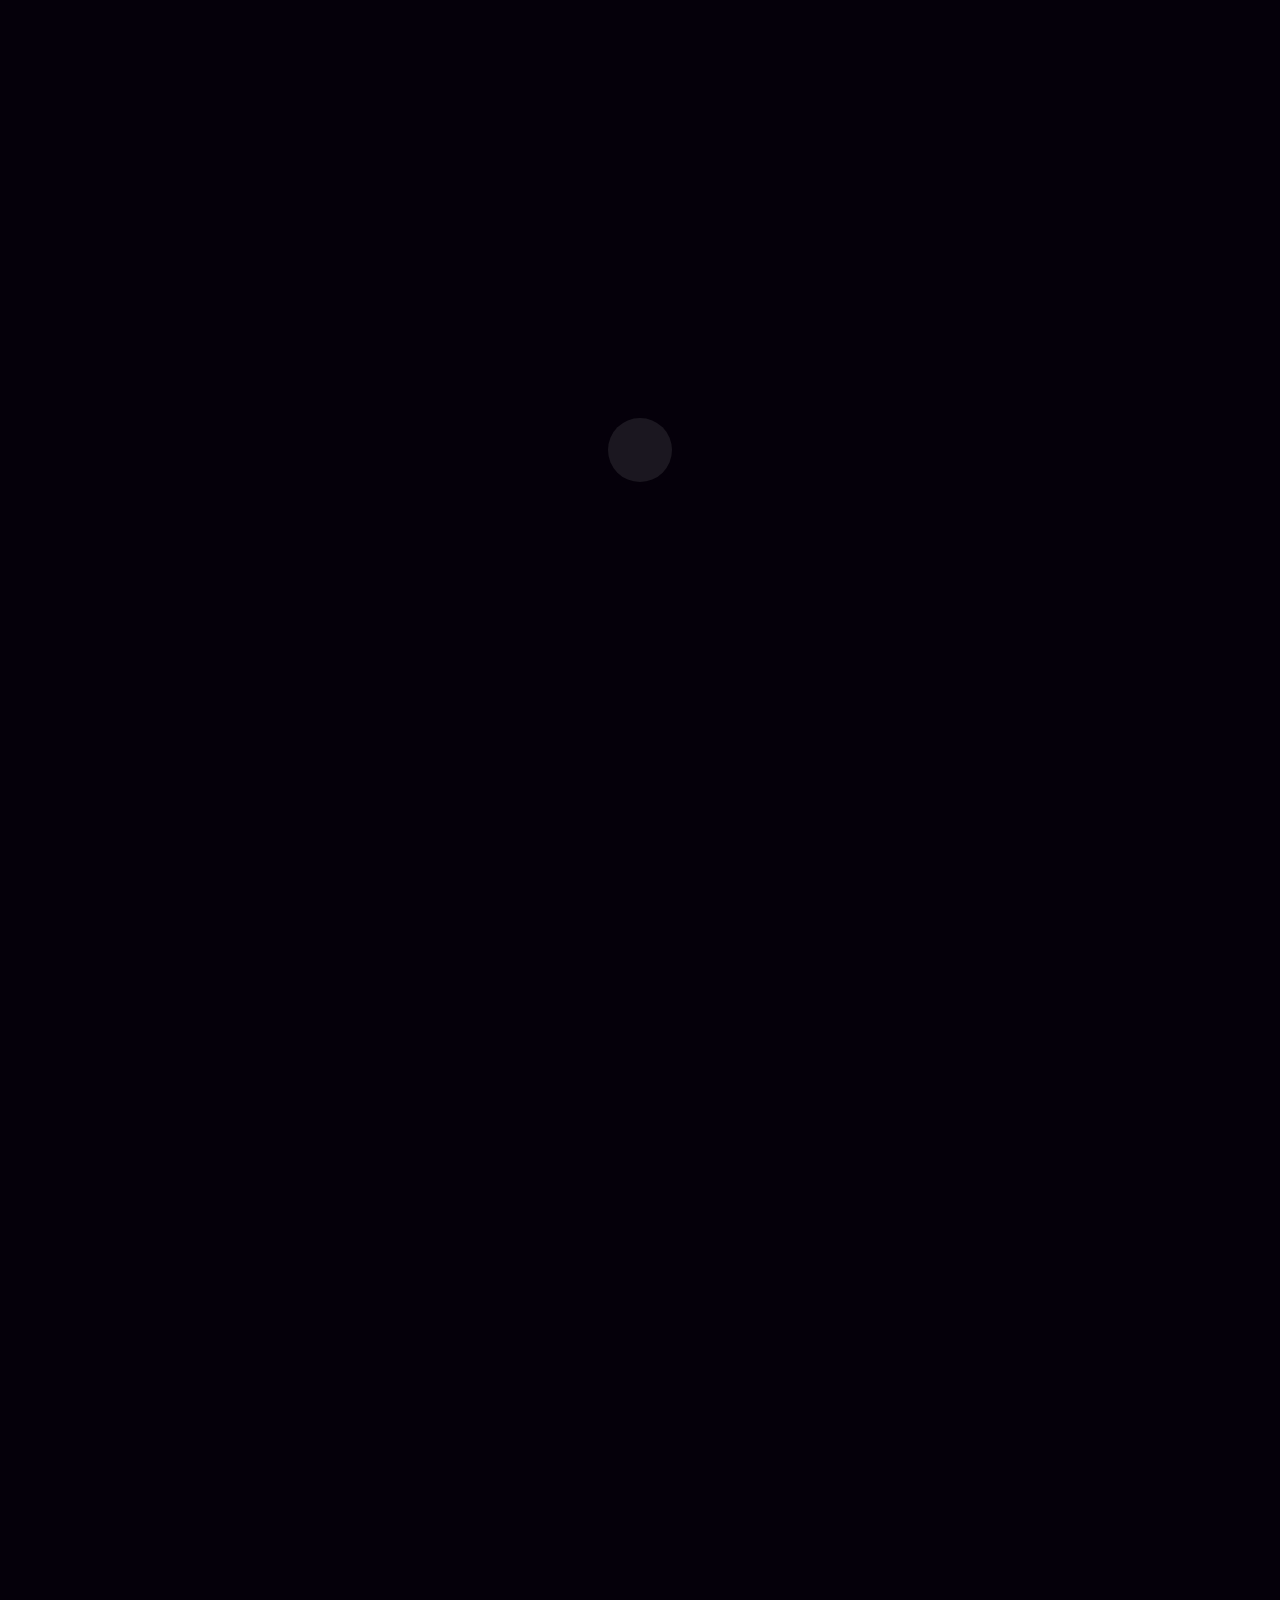
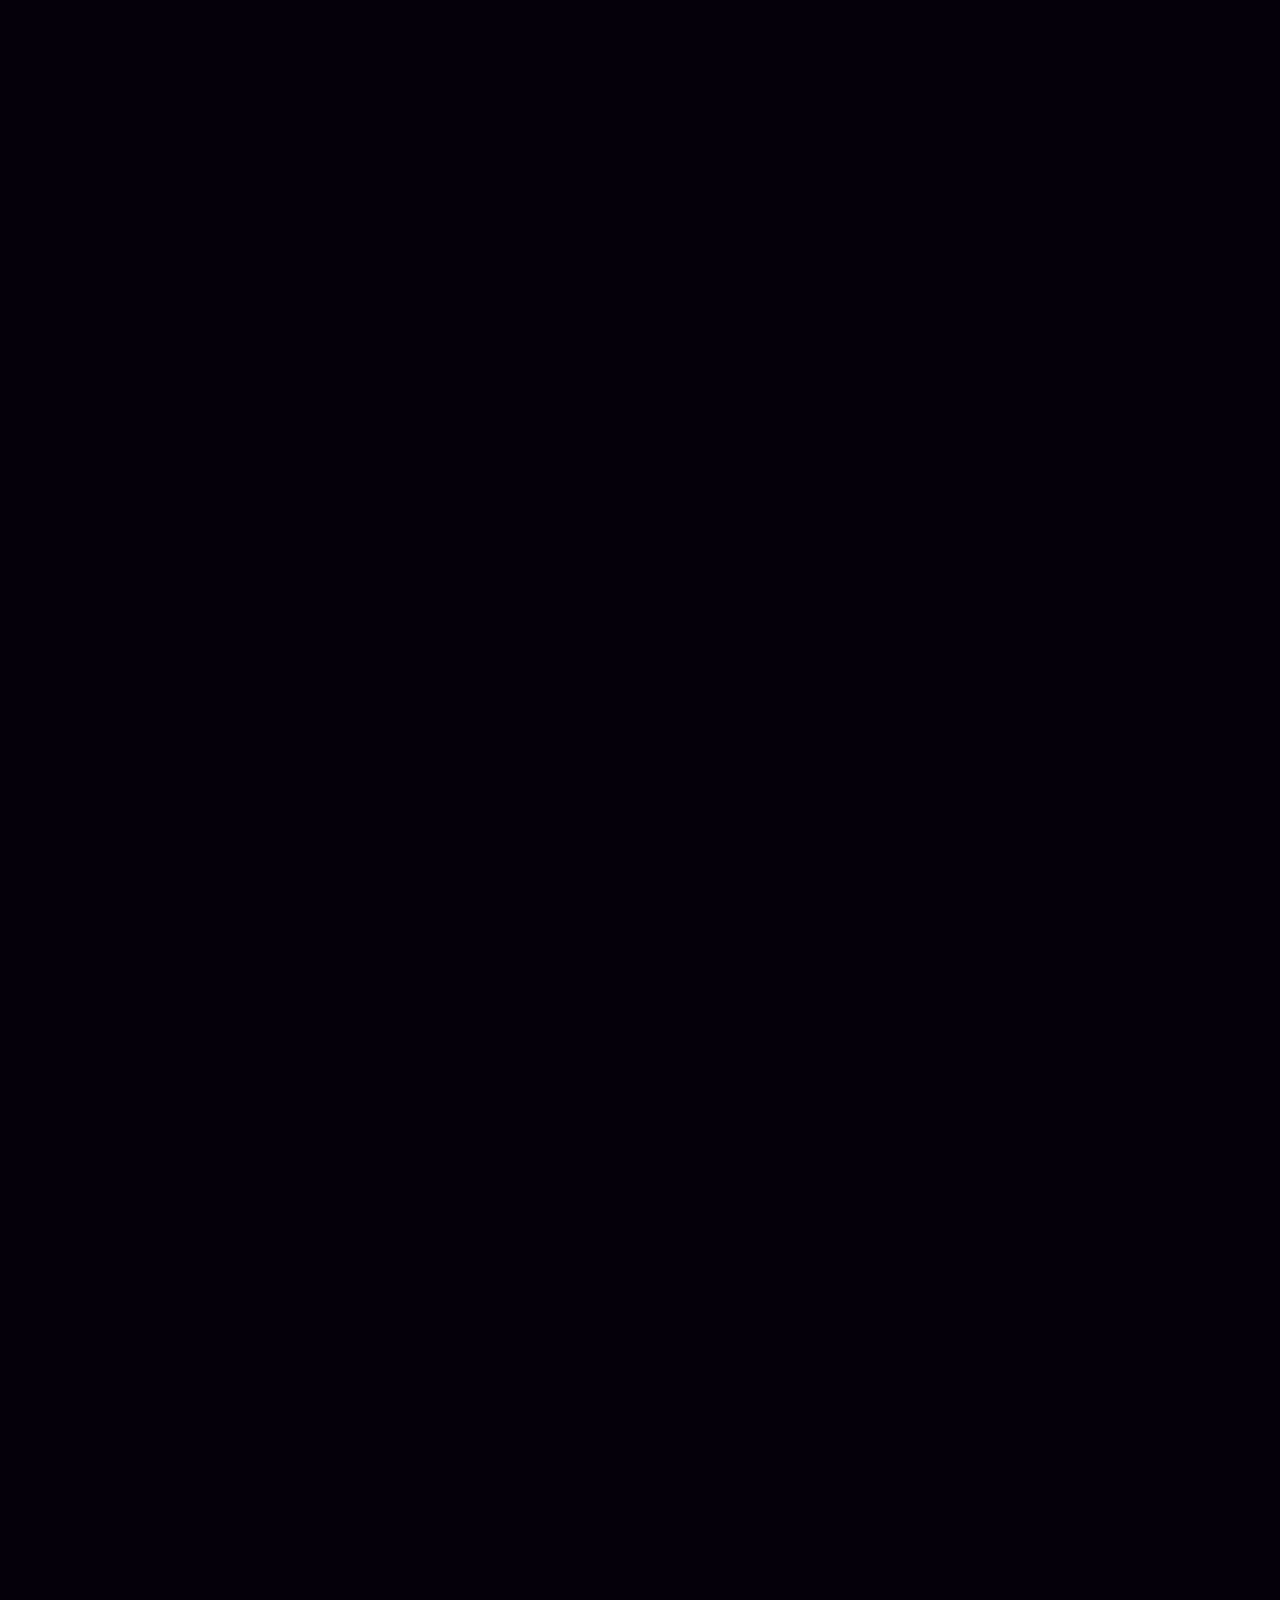
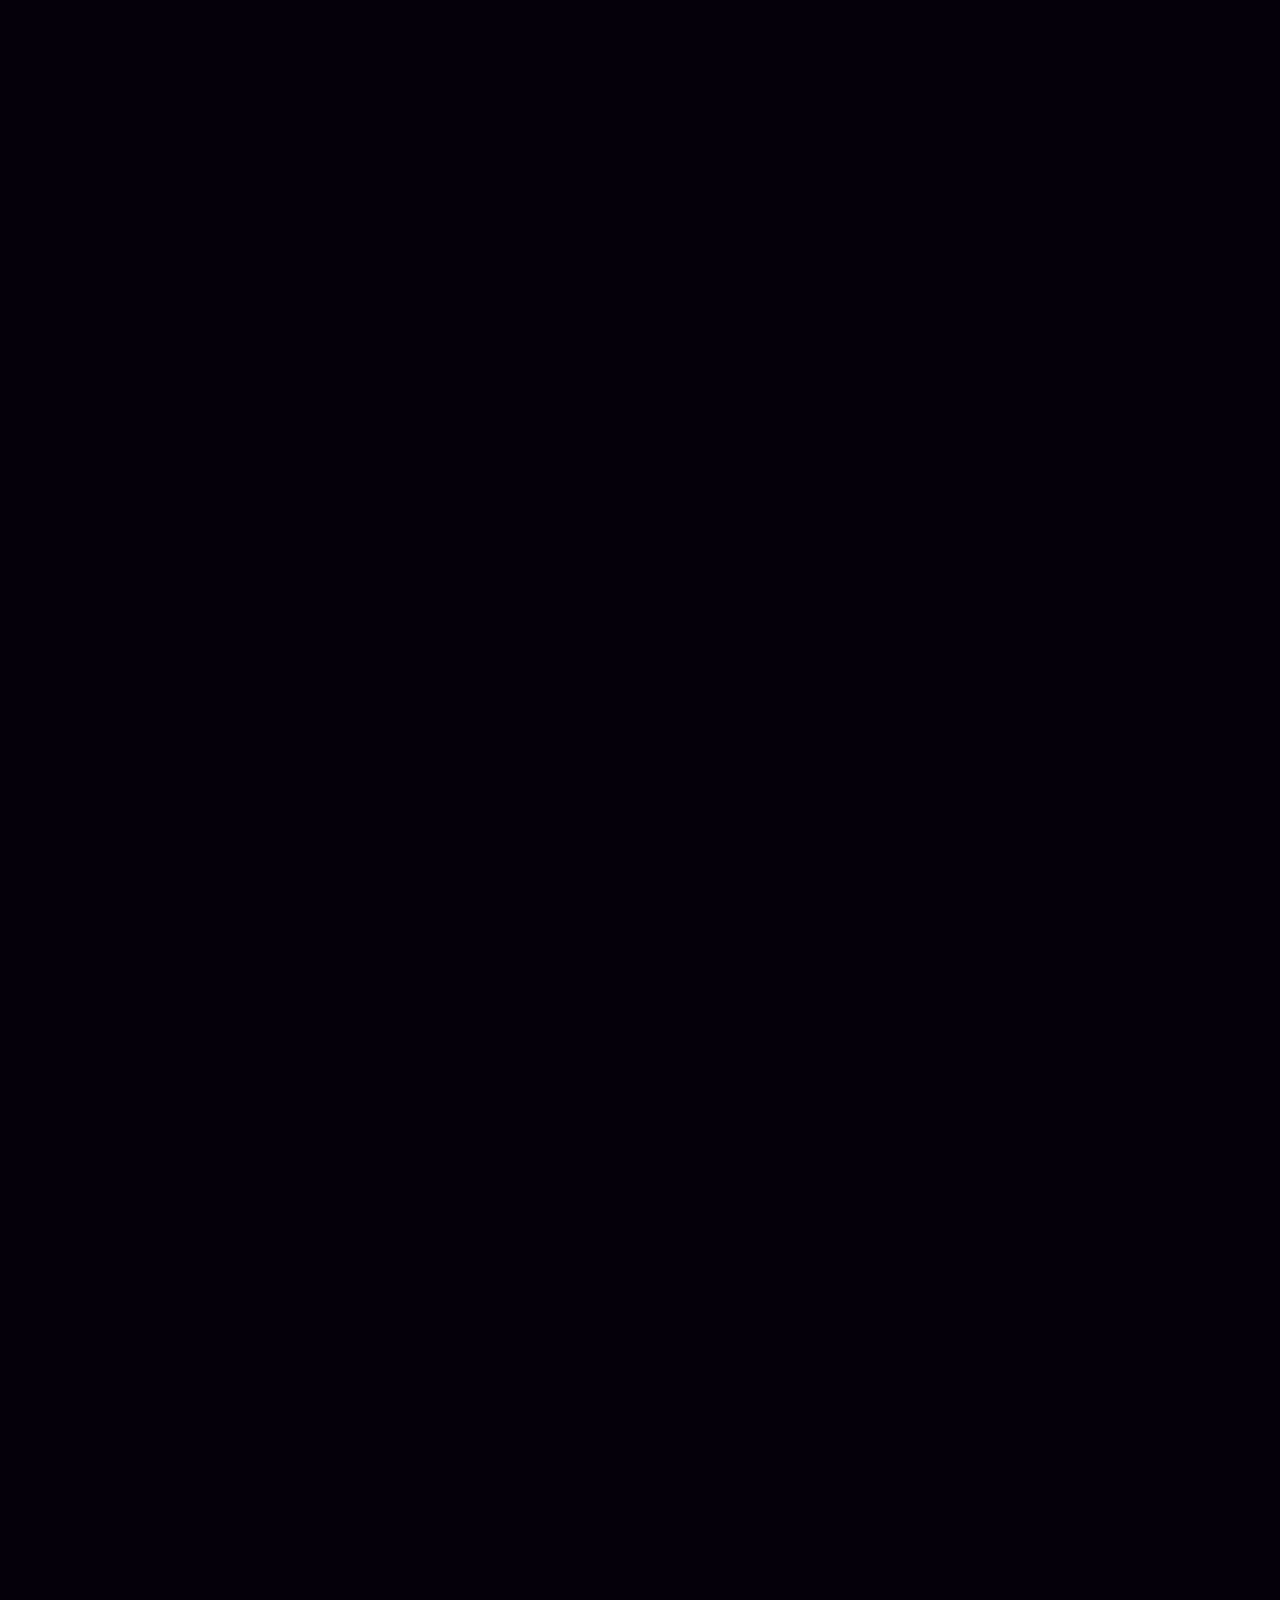
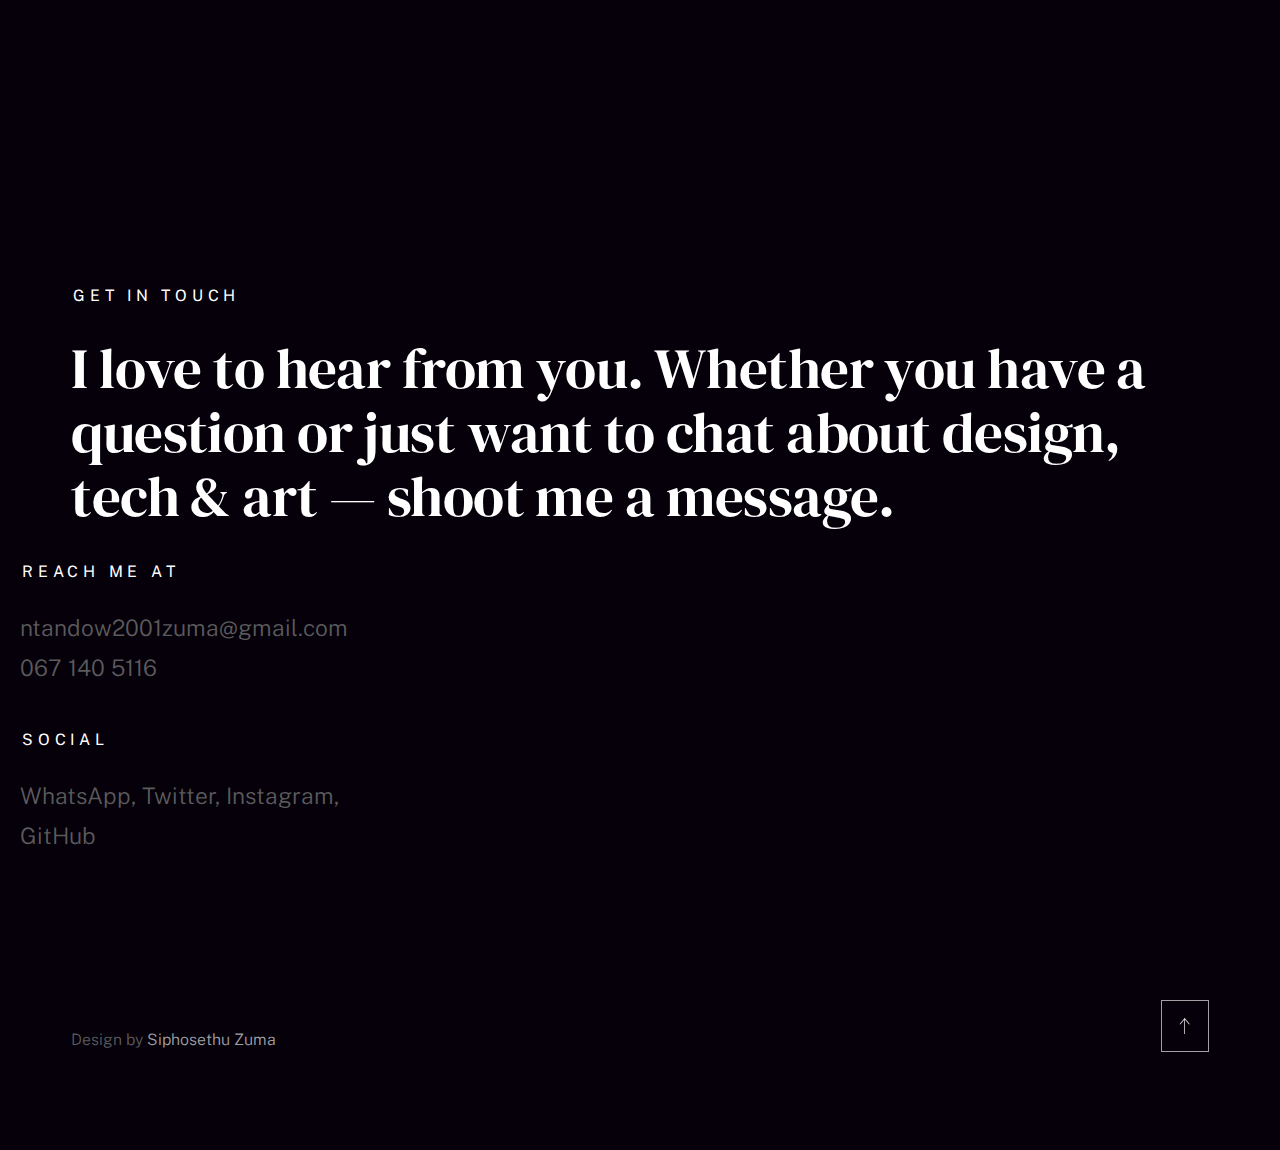
<file: index.html>
<!DOCTYPE html>
<html class="no-js ss-preload" lang="en">
<head>

    <!--- basic page needs
    ================================================== -->
    <meta charset="utf-8">
    <title>Siphosethu Zuma</title>
    <meta name="description" content="">
    <meta name="author" content="">

    <!-- mobile specific metas
    ================================================== -->
    <meta name="viewport" content="width=device-width, initial-scale=1">

    <!-- CSS
    ================================================== -->
    <link rel="stylesheet" href="css/vendor.css">
    <link rel="stylesheet" href="css/styles.css">

    <!-- favicons
    ================================================== -->
 <!-- favicons
    ================================================== -->
    <link rel="apple-touch-icon" sizes="180x180" href="apple-touch-icon.png">
    <link rel="icon" type="image/png" sizes="32x32" href="favicon-32x32.png">
    <link rel="icon" type="image/png" sizes="16x16" href="favicon-16x16.png">
    <link rel="manifest" href="site.webmanifest">

</head>

<body id="top">


    <!-- # preloader
    ================================================== -->
    <div id="preloader">
        <div id="loader">
        </div>
    </div>


    <!-- # page wrap
    ================================================== -->
    <div class="s-pagewrap">

       

        <!-- ## site header 
        ================================================== -->
        <header class="s-header">

            <div class="header-mobile">
                <span class="mobile-home-link"><a href="index.html">Siphosethu.</a></span>
                <a class="mobile-menu-toggle" href="#0"><span>Menu</span></a>
            </div>

            <div class="row wide main-nav-wrap">
                <nav class="column lg-12 main-nav">
                    <ul>
                        <li><a href="index.html" class="home-link">Siphosethu.</a></li>
                        <li class="current"><a href="#intro" class="smoothscroll">Intro</a></li>
                        <li><a href="#about" class="smoothscroll">About</a></li>
                        <li><a href="#works" class="smoothscroll">Works</a></li>
                        <li><a href="#contact" class="smoothscroll">Say Hello</a></li>
                    </ul>
                </nav>
            </div>

        </header> <!-- end s-header -->


        <!-- ## main content
        ==================================================- -->
        <main class="s-content">


            <!-- ### intro
            ================================================== -->
            <section id="intro" class="s-intro target-section">

                <div class="row intro-content wide">

                    <div class="column">
                        <div class="text-pretitle with-line">
                            Hello World
                        </div>

                        <h1 class="text-huge-title">
                            I am Siphosethu Zuma, <br>
                            a Software Developer <br>
                            based <br>
                            in Durban.
                        </h1>
                    </div>

                

                </div> <!-- end intro content -->

                <a href="#about" class="intro-scrolldown smoothscroll">
                    <svg width="24" height="24" viewBox="0 0 24 24" xmlns="http://www.w3.org/2000/svg" fill-rule="evenodd" clip-rule="evenodd"><path d="M11 21.883l-6.235-7.527-.765.644 7.521 9 7.479-9-.764-.645-6.236 7.529v-21.884h-1v21.883z"/></svg>
                </a>

            </section> <!-- end s-intro -->


            <!-- ### about
            ================================================== -->
            <section id="about" class="s-about target-section">


                <div class="row about-info wide" data-animate-block>

                    <div class="column lg-6 md-12 about-info__pic-block">
                        <img src="images/pic.jpg" 
                             srcset="images/pic.jpg 1x, images/pic@2x.jpg 2x" alt="" class="about-info__pic" data-animate-el>
                    </div>

                    <div class="column lg-6 md-12">
                        <div class="about-info__text" >

                            <h2 class="text-pretitle with-line" data-animate-el>
                                About
                            </h2>
                            <p class="attention-getter" data-animate-el>
                                Hi, I'm Siphosethu Zuma, a passionate Software Developer based in Durban with a completed Diploma in Information Technology, specializing in Software Development.

                                I thrive on building innovative solutions, from interactive websites to online systems, using languages like Java, C#, and Python. With experience in frameworks like ASP.NET Core and Angular, I’m skilled in creating efficient, user-focused applications.
                                
                                Driven by curiosity and adaptability, I’m always ready to tackle challenges and learn new technologies. Let’s connect and bring great ideas to life! 
                            </p>
                            <a href="Siphosethu Zuma CV.pdf" class="btn btn--medium u-fullwidth" data-animate-el download>Download CV</a>


                        </div>
                    </div>
                </div> <!-- about-info -->


                <div class="row about-expertise" data-animate-block>
                    <div class="column lg-12">

                        <h2 class="text-pretitle" data-animate-el>Expertise</h2>

                        <ul class="skills-list h1" data-animate-el>
                            <li>Web Development</li>
                            <li>Database Management</li>
                            <li>App Development</li>
                            <li>System Software</li>
                        </ul>

                    </div>
                </div> <!-- end about-expertise -->


                <div class="row about-timelines" data-animate-block>

                    <div class="column lg-6 tab-12">

                        <h2 class="text-pretitle" data-animate-el>
                            Experience
                        </h2>

                        <div class="timeline" data-animate-el>

                            <div class="timeline__block">
                                <div class="timeline__bullet"></div>
                                <div class="timeline__header">
                                    <h4 class="timeline__title">Msunduzi Municipality</h3>
                                    <h5 class="timeline__meta">Information Technology Intern</h5>
                                    <p class="timeline__timeframe">August 2024 - Present</p>
                                </div>
                                <div class="timeline__desc">
                                    <p>At Msunduzi Municipality, where I am currently an IT Intern (September 2024 - August 2025), I have gained valuable exposure to various IT sectors, including deployment, help desk support, web development, and project management. My responsibilities have included tasks such as intranet modernization, revamping the municipal website, and developing surveys for internal projects. Additionally, I have participated in database audits, ensuring system compliance with organizational standards and contributing to the optimization of IT operations.</p>
                                </div>
                            </div>
    
                            <div class="timeline__block">
                                <div class="timeline__bullet"></div>
                                <div class="timeline__header">
                                    <h4 class="timeline__title">South African Local Government Association (SALGA) Tech Games</h4>
                                    <h5 class="timeline__meta"> Trainer Facilitator</h5>
                                    <p class="timeline__timeframe">November 2024 - December 2024</p>
                                </div>
                                <div class="timeline__desc">
                                    <p>As a Trainer Facilitator for the SALGA Tech Games, I am participating in a comprehensive Train the Trainer program aimed at equipping municipal facilitators with the necessary skills to effectively train teams for the SALGA Tech Games. The program covers various key areas including web development, software development, app development, game development, and coding/robotics.

                                        The two-week training session, split between virtual and physical attendance, provides in-depth exposure to emerging technologies and programming techniques essential for the development of digital skills within local government teams. This experience is enhancing my capabilities in training, technical proficiency, and leadership within the IT sector.</p>
                                </div>
                            </div>
    
                        </div> <!-- end timeline -->

                    </div> <!-- end column -->

                    <div class="column lg-6 tab-12">

                        <h2 class="text-pretitle" data-animate-el>
                            Education
                        </h2>

                        <div class="timeline" data-animate-el>

                            <div class="timeline__block">
                                <div class="timeline__bullet"></div>
                                <div class="timeline__header">
                                    <h4 class="timeline__title">Glenhills Secondary </h3>
                                    <h5 class="timeline__meta">National Senior Certificate</h5>
                                    <p class="timeline__timeframe">January 2014 - November 2019</p>
                                </div>
                                <div class="timeline__desc">
                                    <p>I obtained my National Senior Certificate in 2019 from Glenhills Secondary School. My subjects included Mathematics, Physical Sciences, Life Sciences, Information Technology, and English, laying the foundation for my passion and skills in technology and problem-solving.</p>
                                </div>
                            </div>
    
                            <div class="timeline__block">
                                <div class="timeline__bullet"></div>
                                <div class="timeline__header">
                                    <h4 class="timeline__title">Mangosuthu University Of Technology</h4>
                                    <h5 class="timeline__meta">National Diploma in Information Technology</h5>
                                    <p class="timeline__timeframe">Febuary 2020 - August 2024</p>
                                </div>
                                <div class="timeline__desc">
                                    <p>I recently completed my National Diploma in Information Technology (Software Development) at Mangosuthu University of Technology in December 2024. My studies focused on system software, technical programming, and project management. As part of my academic journey, I successfully developed several projects, including interactive websites and games, showcasing my ability to design, develop, and implement software solutions effectively.</p>
                                </div>
                            </div>
    
                        </div> <!-- end timeline -->
                        
                    </div> <!-- end column -->


                </div> <!-- end about-timelines -->

            </section> <!-- end s-about -->


            <!-- ### works
            ================================================== -->
            <section id="works" class="s-works target-section">


                <div class="row works-portfolio">

                    <div class="column lg-12" data-animate-block>

                        <h2 class="text-pretitle" data-animate-el>
                            Recent Works
                        </h2>
                        <p class="h1" data-animate-el>
                            My recent projects are currently under construction as I refine and enhance them. Stay tuned for updates, and feel free to reach out for more details on my work!
                        </p>
    
                        <ul class="folio-list row block-lg-one-half block-stack-on-1000">

                            <li class="folio-list__item column" data-animate-el>
                                <a class="folio-list__item-link" href="#modal-01">
                                    <div class="folio-list__item-pic">
                                        <img src="images/UnderConstruction.jpg"
                                             srcset="images/UnderConstruction.jpg 1x, images/UnderConstruction.jpg 2x"  alt="">
                                    </div>
                                    
                                    <div class="folio-list__item-text">
                                        <div class="folio-list__item-cat">
                                            Website
                                        </div>
                                        <div class="folio-list__item-title">
                                            Sippie's Herbal Teas.
                                        </div>
                                    </div>
                                </a>
                                <a class="folio-list__proj-link" href="#" title="project link">
                                    <svg width="15" height="15" viewBox="0 0 15 15" fill="none" xmlns="http://www.w3.org/2000/svg"><path d="M8.14645 3.14645C8.34171 2.95118 8.65829 2.95118 8.85355 3.14645L12.8536 7.14645C13.0488 7.34171 13.0488 7.65829 12.8536 7.85355L8.85355 11.8536C8.65829 12.0488 8.34171 12.0488 8.14645 11.8536C7.95118 11.6583 7.95118 11.3417 8.14645 11.1464L11.2929 8H2.5C2.22386 8 2 7.77614 2 7.5C2 7.22386 2.22386 7 2.5 7H11.2929L8.14645 3.85355C7.95118 3.65829 7.95118 3.34171 8.14645 3.14645Z" fill="currentColor" fill-rule="evenodd" clip-rule="evenodd"></path></svg>
                                </a>
                            </li> <!--end folio-list__item -->

                            <li class="folio-list__item column" data-animate-el>
                                <a class="folio-list__item-link" href="#modal-02">
                                    <div class="folio-list__item-pic">
                                        <img src="images/UnderConstruction.jpg"
                                        srcset="images/UnderConstruction.jpg 1x, images/UnderConstruction.jpg 2x"  alt="">
                                    </div>
                                    
                                    <div class="folio-list__item-text">
                                        <div class="folio-list__item-cat">
                                            Website
                                        </div>
                                        <div class="folio-list__item-title">
                                            Art Hub.
                                        </div>
                                    </div>
                                </a>
                                <a class="folio-list__proj-link" href="#" title="project link">
                                    <svg width="15" height="15" viewBox="0 0 15 15" fill="none" xmlns="http://www.w3.org/2000/svg"><path d="M8.14645 3.14645C8.34171 2.95118 8.65829 2.95118 8.85355 3.14645L12.8536 7.14645C13.0488 7.34171 13.0488 7.65829 12.8536 7.85355L8.85355 11.8536C8.65829 12.0488 8.34171 12.0488 8.14645 11.8536C7.95118 11.6583 7.95118 11.3417 8.14645 11.1464L11.2929 8H2.5C2.22386 8 2 7.77614 2 7.5C2 7.22386 2.22386 7 2.5 7H11.2929L8.14645 3.85355C7.95118 3.65829 7.95118 3.34171 8.14645 3.14645Z" fill="currentColor" fill-rule="evenodd" clip-rule="evenodd"></path></svg>
                                </a>
                            </li> <!--end folio-list__item -->

                            <li class="folio-list__item column" data-animate-el>
                                <a class="folio-list__item-link" href="#modal-03">
                                    <div class="folio-list__item-pic">
                                        <img src="images/UnderConstruction.jpg"
                                             srcset="images/UnderConstruction.jpg 1x, images/UnderConstruction.jpg 2x"  alt="">
                                    </div>
                                    
                                    <div class="folio-list__item-text">
                                        <div class="folio-list__item-cat">
                                            Website
                                        </div>
                                        <div class="folio-list__item-title">
                                            Istolo.
                                        </div>
                                    </div>
                                </a>
                                <a class="folio-list__proj-link" href="#" title="project link">
                                    <svg width="15" height="15" viewBox="0 0 15 15" fill="none" xmlns="http://www.w3.org/2000/svg"><path d="M8.14645 3.14645C8.34171 2.95118 8.65829 2.95118 8.85355 3.14645L12.8536 7.14645C13.0488 7.34171 13.0488 7.65829 12.8536 7.85355L8.85355 11.8536C8.65829 12.0488 8.34171 12.0488 8.14645 11.8536C7.95118 11.6583 7.95118 11.3417 8.14645 11.1464L11.2929 8H2.5C2.22386 8 2 7.77614 2 7.5C2 7.22386 2.22386 7 2.5 7H11.2929L8.14645 3.85355C7.95118 3.65829 7.95118 3.34171 8.14645 3.14645Z" fill="currentColor" fill-rule="evenodd" clip-rule="evenodd"></path></svg>
                                </a>
                            </li> <!--end folio-list__item -->

                            <li class="folio-list__item column" data-animate-el>
                                <a class="folio-list__item-link" href="#modal-04">
                                    <div class="folio-list__item-pic">
                                        <img src="images/UnderConstruction.jpg"
                                             srcset="images/UnderConstruction.jpg 1x, images/UnderConstruction.jpg 2x"  alt="">
                                    </div>
                                    
                                    <div class="folio-list__item-text">
                                        <div class="folio-list__item-cat">
                                            Website
                                        </div>
                                        <div class="folio-list__item-title">
                                            Taxi Router.
                                        </div>
                                    </div>
                                </a>
                                <a class="folio-list__proj-link" href="#" title="project link">
                                    <svg width="15" height="15" viewBox="0 0 15 15" fill="none" xmlns="http://www.w3.org/2000/svg"><path d="M8.14645 3.14645C8.34171 2.95118 8.65829 2.95118 8.85355 3.14645L12.8536 7.14645C13.0488 7.34171 13.0488 7.65829 12.8536 7.85355L8.85355 11.8536C8.65829 12.0488 8.34171 12.0488 8.14645 11.8536C7.95118 11.6583 7.95118 11.3417 8.14645 11.1464L11.2929 8H2.5C2.22386 8 2 7.77614 2 7.5C2 7.22386 2.22386 7 2.5 7H11.2929L8.14645 3.85355C7.95118 3.65829 7.95118 3.34171 8.14645 3.14645Z" fill="currentColor" fill-rule="evenodd" clip-rule="evenodd"></path></svg>
                                </a>
                            </li> <!--end folio-list__item -->

                            <li class="folio-list__item column" data-animate-el>
                                <a class="folio-list__item-link" href="#modal-05">
                                    <div class="folio-list__item-pic">
                                        <img src="images/UnderConstruction.jpg"
                                             srcset="images/UnderConstruction.jpg 1x, images/UnderConstruction.jpg 2x"  alt="">
                                    </div>
                                    
                                    <div class="folio-list__item-text">
                                        <div class="folio-list__item-cat">
                                            Website
                                        </div>
                                        <div class="folio-list__item-title">
                                            Online Quiz and test .
                                        </div>
                                    </div>
                                </a>
                                <a class="folio-list__proj-link" href="#" title="project link">
                                    <svg width="15" height="15" viewBox="0 0 15 15" fill="none" xmlns="http://www.w3.org/2000/svg"><path d="M8.14645 3.14645C8.34171 2.95118 8.65829 2.95118 8.85355 3.14645L12.8536 7.14645C13.0488 7.34171 13.0488 7.65829 12.8536 7.85355L8.85355 11.8536C8.65829 12.0488 8.34171 12.0488 8.14645 11.8536C7.95118 11.6583 7.95118 11.3417 8.14645 11.1464L11.2929 8H2.5C2.22386 8 2 7.77614 2 7.5C2 7.22386 2.22386 7 2.5 7H11.2929L8.14645 3.85355C7.95118 3.65829 7.95118 3.34171 8.14645 3.14645Z" fill="currentColor" fill-rule="evenodd" clip-rule="evenodd"></path></svg>
                                </a>
                            </li> <!--end folio-list__item -->

                            <li class="folio-list__item column" data-animate-el>
                                <a class="folio-list__item-link" href="#modal-06">
                                    <div class="folio-list__item-pic">
                                        <img src="images/UnderConstruction.jpg"
                                        srcset="images/UnderConstruction.jpg 1x, images/UnderConstruction.jpg 2x"  alt="">
                                    </div>
                                    
                                    <div class="folio-list__item-text">
                                        <div class="folio-list__item-cat">
                                            Website
                                        </div>
                                        <div class="folio-list__item-title">
                                            KwaDunusa.
                                        </div>
                                    </div>
                                </a>
                                <a class="folio-list__proj-link" href="#" title="project link">
                                    <svg width="15" height="15" viewBox="0 0 15 15" fill="none" xmlns="http://www.w3.org/2000/svg"><path d="M8.14645 3.14645C8.34171 2.95118 8.65829 2.95118 8.85355 3.14645L12.8536 7.14645C13.0488 7.34171 13.0488 7.65829 12.8536 7.85355L8.85355 11.8536C8.65829 12.0488 8.34171 12.0488 8.14645 11.8536C7.95118 11.6583 7.95118 11.3417 8.14645 11.1464L11.2929 8H2.5C2.22386 8 2 7.77614 2 7.5C2 7.22386 2.22386 7 2.5 7H11.2929L8.14645 3.85355C7.95118 3.65829 7.95118 3.34171 8.14645 3.14645Z" fill="currentColor" fill-rule="evenodd" clip-rule="evenodd"></path></svg>
                                </a>
                            </li> <!--end folio-list__item -->

                        </ul> <!-- end folio-list -->

                    </div> <!-- end column -->


                    <!-- Modal Templates Popup
                    -------------------------------------------- -->
                    <div id="modal-01" hidden>
                        <div class="modal-popup">
                            <img src="images/Under-Construction.jpg" alt="">
                
                            <div class="modal-popup__desc">
                                <h5>Sippies Herbal Teas Website</h5>
                                <p>
                                    The Sippies Herbal Teas website offers a smooth, user-friendly experience for exploring and purchasing premium herbal teas. With easy navigation, detailed product pages, secure checkout, and wellness tips, the site is designed to promote health and relaxation. An intuitive admin panel allows for easy management of products, orders, and customer feedback. The calming, nature-inspired design reflects the brand’s focus on natural wellness.</p>
                                <ul class="modal-popup__cat">
                                    <li>Website</li>
                                    
                                </ul>
                            </div>
                
                            <a href="website.html" class="modal-popup__details">Project link</a>
                        </div>
                    </div> <!-- end modal -->

                    <div id="modal-02" hidden>
                        <div class="modal-popup">
                            <img src="images/Under-Construction.jpg" alt="">
                
                            <div class="modal-popup__desc">
                                <h5>Art Hub - Where Creativity Meets Community</h5>
                                <p>
                                   Art Hub is an innovative online platform designed for artists to showcase their talent, connect with fellow creatives, and grow their art business. Artists can create personalized profiles, post their portfolios, and share their masterpieces with the world. The platform allows artists to interact with one another, exchange ideas, and collaborate on projects. With built-in e-commerce features, Art Hub empowers artists to sell their artwork directly to buyers and auction their pieces to the highest bidder. Whether you're a seasoned professional or an emerging artist, Art Hub is the perfect place to inspire, connect, and sell.</p>
                                <ul class="modal-popup__cat">
                                    <li>Website</li>
                                </ul>
                            </div>
                
                            <a href="website.html" class="modal-popup__details">Project link</a>
                        </div>
                    </div> <!-- end modal -->

                    <div id="modal-03" hidden>
                        <div class="modal-popup">
                            <img src="images/Under-Construction.jpg" alt="">
                
                            <div class="modal-popup__desc">
                                <h5>Istolo – Your One-Stop E-commerce Destination</h5>
                                <p>
                                    
                                    
                                    Istolo is a versatile e-commerce platform offering a diverse catalog of products, from hair care and beauty essentials to electronics, appliances, and bedroom furniture. Designed for convenience and variety, Istolo caters to shoppers seeking quality and affordability in one place. Perfect for dropshippers, the platform streamlines the process of managing inventory and delivering products directly to customers. Whether you're looking to upgrade your home or discover the latest tech gadgets, Istolo makes online shopping effortless and efficient.</p>
                                <ul class="modal-popup__cat">
                                    <li>Website and App</li>
                                </ul>
                            </div>
                
                            <a href="website.html" class="modal-popup__details">Project link</a>
                        </div>
                    </div> <!-- end modal -->

                    <div id="modal-04" hidden>
                        <div class="modal-popup">
                            <img src="images/Under-Construction.jpg" alt="">
                
                            <div class="modal-popup__desc">
                                <h5>Taxi Router – Simplifying Commuting and Taxi Management</h5>
                                <p>

                                    Taxi Router is an innovative app designed to transform taxi transportation in South Africa. It helps commuters locate taxi ranks, identify the nearest taxi pick-up points, and navigate taxi routes seamlessly. With an integrated Taxi Wallet, passengers can conveniently pay for rides online, promoting a cashless and efficient experience.
                                    
                                    For drivers, Taxi Router provides personalized accounts linked to taxi owners, enabling route tracking, stop monitoring, and performance insights. Owners can manage their fleets with ease, ensuring transparency and efficiency. Taxi associations can register and oversee operations, with staff accounts to streamline administrative tasks.
                                    
                                    Taxi Router bridges the gap between modern technology and traditional transport, ensuring a smoother, smarter, and safer journey for everyone involved.</p>
                                <ul class="modal-popup__cat">
                                    <li>Website</li>
                                </ul>
                            </div>
                
                            <a href="website.html" class="modal-popup__details">Project link</a>
                        </div>
                    </div> <!-- end modal -->

                    <div id="modal-05" hidden>
                        <div class="modal-popup">

                            <img src="images/Under-Construction.jpg" alt="">
                
                            <div class="modal-popup__desc">
                                <h5>Online Quiz and Test – Smart Assessment Made Simple</h5>
                                <p>Online Quiz and Test is a dynamic platform designed to revolutionize how instructors create, manage, and evaluate assessments. This user-friendly website allows educators to build customized tests with features like setting time limits, scores, and correct answers.

                                    The system automates grading, instantly calculating individual marks and providing insights like class averages. With AI integration, instructors can benefit from automated question generation, personalized feedback for students, and intelligent analytics to track class performance trends.
                                    
                                    Empowering educators and engaging students, Online Quiz and Test makes assessments smarter, more efficient, and highly interactive.</p>
                                <ul class="modal-popup__cat">
                                    <li>Website</li>
                                    <li>App</li>
                                </ul>
                            </div>
                
                            <a href="website.html" class="modal-popup__details">Project link</a>
                        </div>
                    </div> <!-- end modal -->

                    <div id="modal-06" hidden>
                        <div class="modal-popup">
                            <img src="images/Under-Construction.jpg" alt="">
                
                            <div class="modal-popup__desc">
                                <h5>KwaDunusa – Your Online Thrift Marketplace</h5>
                                <p>

                                    KwaDunusa is a vibrant eCommerce platform dedicated to giving second-hand clothing a new life. It provides a space for individuals to sell pre-loved fashion items online, connecting buyers and sellers who value sustainable style and affordable options.
                                    
                                    With user-friendly features, KwaDunusa allows sellers to easily upload items, set prices, and manage their sales, while buyers can browse a diverse catalog of unique and affordable clothing. From vintage treasures to modern essentials, KwaDunusa is where style meets sustainability.</p>
                                <ul class="modal-popup__cat">
                                    <li>Website</li>
                                    <li>App</li>
                                </ul>
                            </div>
                
                            <a href="website.html" class="modal-popup__details">Project link</a>
                        </div>
                    </div> <!-- end modal -->

                </div> <!-- end works-portfolio -->


               


            <!-- ### contact
            ================================================== -->
            <section id="contact" class="s-contact target-section">

                <div class="row contact-top">
                    <div class="column lg-12">
                        <h2 class="text-pretitle">
                            Get In Touch
                        </h2>

                        <p class="h1">
                            I love to hear from you.
                            Whether you have a question or just 
                            want to chat about design, tech & art — shoot me a message.
                        </p>
                    </div>
                </div> <!-- end contact-top -->

                <div class="column lg-5 md-5 tab-6 stack-on-550 contact-block">
                    <h3 class="text-pretitle">Reach me at</h3>
                    <p class="contact-links">
                        <!-- Email link -->
                        <a href="mailto:ntandow2001zuma@gmail.com" class="mailtoui">ntandow2001zuma@gmail.com</a> <br>
                        <!-- Phone number link -->
                        <a href="tel:+2671405116">067 140 5116</a>
                    </p>
                </div>
                <div class="column lg-4 md-5 tab-6 stack-on-550 contact-block">
                    <h3 class="text-pretitle">Social</h3>
                    <ul class="contact-social">
                        <!-- WhatsApp link -->
                        <li><a href="https://wa.me/2671405116" target="_blank">WhatsApp</a></li>
                        <!-- Twitter link (replace with your Twitter URL) -->
                        <li><a href="https://twitter.com/yourusername" target="_blank">Twitter</a></li>
                        <!-- Instagram link (replace with your Instagram URL) -->
                        <li><a href="https://instagram.com/yourusername" target="_blank">Instagram</a></li>
                        <!-- GitHub link (replace with your GitHub URL) -->
                        <li><a href="https://github.com/Sippy22" target="_blank">GitHub</a></li>
                    </ul>
                </div>

            </section> <!-- end contact -->

        </main> <!-- end s-content -->


        <!-- ## footer
        ================================================== -->
        <footer class="s-footer">

            <div class="row">
                <div class="column ss-copyright">
                 
                    <span>Design by <a href="https://www.linkedin.com/in/siphosethu-zuma-a41776211/">Siphosethu Zuma</a> 
                </div>

                <div class="ss-go-top">
                    <a class="smoothscroll" title="Back to Top" href="#top">
                        <svg xmlns="http://www.w3.org/2000/svg" viewBox="0 0 24 24" fill-rule="evenodd" clip-rule="evenodd"><path d="M11 2.206l-6.235 7.528-.765-.645 7.521-9 7.479 9-.764.646-6.236-7.53v21.884h-1v-21.883z"/></svg>
                    </a>
                </div>
            </div>

        </footer> <!-- end s-footer -->

    </div> <!-- end -s-pagewrap -->


    <!-- Java Script
    ================================================== -->
    <script src="js/plugins.js"></script>
    <script src="js/main.js"></script>

</body>
</html>
</file>
<file: css/vendor.css>
/* ===================================================================
 * Theme Third-party Stylesheets
 * Template Ver. 1.0.0
 * 02-16-2021
 * -------------------------------------------------------------------
 *
 * TOC:
 * 
 * # PrismJS 1.20.0
 * # Swiper 6.4.5
 * # Basiclightbox
 * 
 * ------------------------------------------------------------------- */



/* ===================================================================
 * # PrismJS 1.20.0
 *   https://prismjs.com/download.html#themes=prism-tomorrow&languages=markup+css+clike+javascript+markup-templating+php
 *   
 *   prism.js tomorrow night eighties for JavaScript, CoffeeScript, CSS and HTML
 *   Based on https://github.com/chriskempson/tomorrow-theme
 *   @author Rose Pritchard
 * ------------------------------------------------------------------- */

code[class*="language-"],
pre[class*="language-"] {
    color           : #ccc;
    background      : none;
    font-family     : var(--font-mono);
    font-size       : calc(var(--text-size) * 0.9444);
    text-align      : left;
    white-space     : pre;
    word-spacing    : normal;
    word-break      : normal;
    word-wrap       : normal;
    line-height     : var(--vspace-1);
    -moz-tab-size   : 4;
    -o-tab-size     : 4;
    tab-size        : 4;
    -webkit-hyphens : none;
    -moz-hyphens    : none;
    -ms-hyphens     : none;
    hyphens         : none;
}

/* Code blocks */

pre[class*="language-"] {
    padding  : var(--vspace-0_5) 0 var(--vspace-1);
    margin   : 0;
    overflow : auto;
}

:not(pre)>code[class*="language-"],
pre[class*="language-"] {
    background : #2d2d2d;
}

/* Inline code */

:not(pre)>code[class*="language-"] {
    padding     : .1em;
    white-space : normal;
}

.token.comment,
.token.block-comment,
.token.prolog,
.token.doctype,
.token.cdata {
    color : #999;
}

.token.punctuation {
    color : #ccc;
}

.token.tag,
.token.attr-name,
.token.namespace,
.token.deleted {
    color : #e2777a;
}

.token.function-name {
    color : #6196cc;
}

.token.boolean,
.token.number,
.token.function {
    color : #f08d49;
}

.token.property,
.token.class-name,
.token.constant,
.token.symbol {
    color : #f8c555;
}

.token.selector,
.token.important,
.token.atrule,
.token.keyword,
.token.builtin {
    color : #cc99cd;
}

.token.string,
.token.char,
.token.attr-value,
.token.regex,
.token.variable {
    color : #7ec699;
}

.token.operator,
.token.entity,
.token.url {
    color : #67cdcc;
}

.token.important,
.token.bold {
    font-weight : bold;
}

.token.italic {
    font-style : italic;
}

.token.entity {
    cursor : help;
}

.token.inserted {
    color : green;
}



/* ===================================================================
 * # Swiper 6.4.5
 *   Most modern mobile touch slider and framework with hardware accelerated transitions
 *   https://swiperjs.com
 *
 *   Copyright 2014-2020 Vladimir Kharlampidi
 *
 *   Released under the MIT License
 *
 *   Released on: December 18, 2020
 * ------------------------------------------------------------------- */

@font-face {
    font-family : "swiper-icons";
    src         : url("data:application/font-woff;charset=utf-8;base64, [base64]//wADZ2x5ZgAAAywAAADMAAAD2MHtryVoZWFkAAABbAAAADAAAAA2E2+eoWhoZWEAAAGcAAAAHwAAACQC9gDzaG10eAAAAigAAAAZAAAArgJkABFsb2NhAAAC0AAAAFoAAABaFQAUGG1heHAAAAG8AAAAHwAAACAAcABAbmFtZQAAA/gAAAE5AAACXvFdBwlwb3N0AAAFNAAAAGIAAACE5s74hXjaY2BkYGAAYpf5Hu/j+W2+MnAzMYDAzaX6QjD6/4//Bxj5GA8AuRwMYGkAPywL13jaY2BkYGA88P8Agx4j+/8fQDYfA1AEBWgDAIB2BOoAeNpjYGRgYNBh4GdgYgABEMnIABJzYNADCQAACWgAsQB42mNgYfzCOIGBlYGB0YcxjYGBwR1Kf2WQZGhhYGBiYGVmgAFGBiQQkOaawtDAoMBQxXjg/wEGPcYDDA4wNUA2CCgwsAAAO4EL6gAAeNpj2M0gyAACqxgGNWBkZ2D4/wMA+xkDdgAAAHjaY2BgYGaAYBkGRgYQiAHyGMF8FgYHIM3DwMHABGQrMOgyWDLEM1T9/w8UBfEMgLzE////P/5//f/V/xv+r4eaAAeMbAxwIUYmIMHEgKYAYjUcsDAwsLKxc3BycfPw8jEQA/[base64]/uznmfPFBNODM2K7MTQ45YEAZqGP81AmGGcF3iPqOop0r1SPTaTbVkfUe4HXj97wYE+yNwWYxwWu4v1ugWHgo3S1XdZEVqWM7ET0cfnLGxWfkgR42o2PvWrDMBSFj/IHLaF0zKjRgdiVMwScNRAoWUoH78Y2icB/yIY09An6AH2Bdu/UB+yxopYshQiEvnvu0dURgDt8QeC8PDw7Fpji3fEA4z/PEJ6YOB5hKh4dj3EvXhxPqH/SKUY3rJ7srZ4FZnh1PMAtPhwP6fl2PMJMPDgeQ4rY8YT6Gzao0eAEA409DuggmTnFnOcSCiEiLMgxCiTI6Cq5DZUd3Qmp10vO0LaLTd2cjN4fOumlc7lUYbSQcZFkutRG7g6JKZKy0RmdLY680CDnEJ+UMkpFFe1RN7nxdVpXrC4aTtnaurOnYercZg2YVmLN/d/gczfEimrE/fs/bOuq29Zmn8tloORaXgZgGa78yO9/cnXm2BpaGvq25Dv9S4E9+5SIc9PqupJKhYFSSl47+Qcr1mYNAAAAeNptw0cKwkAAAMDZJA8Q7OUJvkLsPfZ6zFVERPy8qHh2YER+3i/BP83vIBLLySsoKimrqKqpa2hp6+jq6RsYGhmbmJqZSy0sraxtbO3sHRydnEMU4uR6yx7JJXveP7WrDycAAAAAAAH//wACeNpjYGRgYOABYhkgZgJCZgZNBkYGLQZtIJsFLMYAAAw3ALgAeNolizEKgDAQBCchRbC2sFER0YD6qVQiBCv/H9ezGI6Z5XBAw8CBK/m5iQQVauVbXLnOrMZv2oLdKFa8Pjuru2hJzGabmOSLzNMzvutpB3N42mNgZGBg4GKQYzBhYMxJLMlj4GBgAYow/P/PAJJhLM6sSoWKfWCAAwDAjgbRAAB42mNgYGBkAIIbCZo5IPrmUn0hGA0AO8EFTQAA") format("woff");
    font-weight : 400;
    font-style  : normal;
}

:root {
    --swiper-theme-color : #007aff;
}

.swiper-container {
    margin-left  : auto;
    margin-right : auto;
    position     : relative;
    overflow     : hidden;
    list-style   : none;
    padding      : 0;
    /* Fix of Webkit flickering */
    z-index      : 1;
}

.swiper-container-vertical>.swiper-wrapper {
    flex-direction : column;
}

.swiper-wrapper {
    position            : relative;
    width               : 100%;
    height              : 100%;
    z-index             : 1;
    display             : flex;
    transition-property : transform;
    box-sizing          : content-box;
}

.swiper-container-android .swiper-slide,
.swiper-wrapper {
    transform : translate3d(0px, 0, 0);
}

.swiper-container-multirow>.swiper-wrapper {
    flex-wrap : wrap;
}

.swiper-container-multirow-column>.swiper-wrapper {
    flex-wrap      : wrap;
    flex-direction : column;
}

.swiper-container-free-mode>.swiper-wrapper {
    transition-timing-function : ease-out;
    margin                     : 0 auto;
}

.swiper-slide {
    flex-shrink         : 0;
    width               : 100%;
    height              : 100%;
    position            : relative;
    transition-property : transform;
}

.swiper-slide-invisible-blank {
    visibility : hidden;
}

/* Auto Height */

.swiper-container-autoheight,
.swiper-container-autoheight .swiper-slide {
    height : auto;
}

.swiper-container-autoheight .swiper-wrapper {
    align-items         : flex-start;
    transition-property : transform, height;
}

/* 3D Effects */

.swiper-container-3d {
    perspective : 1200px;
}

.swiper-container-3d .swiper-wrapper,
.swiper-container-3d .swiper-slide,
.swiper-container-3d .swiper-slide-shadow-left,
.swiper-container-3d .swiper-slide-shadow-right,
.swiper-container-3d .swiper-slide-shadow-top,
.swiper-container-3d .swiper-slide-shadow-bottom,
.swiper-container-3d .swiper-cube-shadow {
    transform-style : preserve-3d;
}

.swiper-container-3d .swiper-slide-shadow-left,
.swiper-container-3d .swiper-slide-shadow-right,
.swiper-container-3d .swiper-slide-shadow-top,
.swiper-container-3d .swiper-slide-shadow-bottom {
    position       : absolute;
    left           : 0;
    top            : 0;
    width          : 100%;
    height         : 100%;
    pointer-events : none;
    z-index        : 10;
}

.swiper-container-3d .swiper-slide-shadow-left {
    background-image : linear-gradient(to left, rgba(0, 0, 0, 0.5), rgba(0, 0, 0, 0));
}

.swiper-container-3d .swiper-slide-shadow-right {
    background-image : linear-gradient(to right, rgba(0, 0, 0, 0.5), rgba(0, 0, 0, 0));
}

.swiper-container-3d .swiper-slide-shadow-top {
    background-image : linear-gradient(to top, rgba(0, 0, 0, 0.5), rgba(0, 0, 0, 0));
}

.swiper-container-3d .swiper-slide-shadow-bottom {
    background-image : linear-gradient(to bottom, rgba(0, 0, 0, 0.5), rgba(0, 0, 0, 0));
}

/* CSS Mode */

.swiper-container-css-mode>.swiper-wrapper {
    overflow           : auto;
    scrollbar-width    : none;
    /* For Firefox */
    -ms-overflow-style : none;
    /* For Internet Explorer and Edge */
}

.swiper-container-css-mode>.swiper-wrapper::-webkit-scrollbar {
    display : none;
}

.swiper-container-css-mode>.swiper-wrapper>.swiper-slide {
    scroll-snap-align : start start;
}

.swiper-container-horizontal.swiper-container-css-mode>.swiper-wrapper {
    scroll-snap-type : x mandatory;
}

.swiper-container-vertical.swiper-container-css-mode>.swiper-wrapper {
    scroll-snap-type : y mandatory;
}

:root {
    --swiper-navigation-size   : 44px;
    /*
    --swiper-navigation-color  : var(--swiper-theme-color);
    */
}

.swiper-button-prev,
.swiper-button-next {
    position        : absolute;
    top             : 50%;
    width           : calc(var(--swiper-navigation-size) / 44 * 27);
    height          : var(--swiper-navigation-size);
    margin-top      : calc(-1 * var(--swiper-navigation-size) / 2);
    z-index         : 10;
    cursor          : pointer;
    display         : flex;
    align-items     : center;
    justify-content : center;
    color           : var(--swiper-navigation-color, var(--swiper-theme-color));
}

.swiper-button-prev.swiper-button-disabled,
.swiper-button-next.swiper-button-disabled {
    opacity        : 0.35;
    cursor         : auto;
    pointer-events : none;
}

.swiper-button-prev:after,
.swiper-button-next:after {
    font-family    : swiper-icons;
    font-size      : var(--swiper-navigation-size);
    text-transform : none !important;
    letter-spacing : 0;
    text-transform : none;
    font-variant   : initial;
    line-height    : 1;
}

.swiper-button-prev,
.swiper-container-rtl .swiper-button-next {
    left  : 10px;
    right : auto;
}

.swiper-button-prev:after,
.swiper-container-rtl .swiper-button-next:after {
    content : "prev";
}

.swiper-button-next,
.swiper-container-rtl .swiper-button-prev {
    right : 10px;
    left  : auto;
}

.swiper-button-next:after,
.swiper-container-rtl .swiper-button-prev:after {
    content : "next";
}

.swiper-button-prev.swiper-button-white,
.swiper-button-next.swiper-button-white {
    --swiper-navigation-color : #ffffff;
}

.swiper-button-prev.swiper-button-black,
.swiper-button-next.swiper-button-black {
    --swiper-navigation-color : #000000;
}

.swiper-button-lock {
    display : none;
}

:root {
    /*
    --swiper-pagination-color: var(--swiper-theme-color);
    */
}

.swiper-pagination {
    position   : absolute;
    text-align : center;
    transition : 300ms opacity;
    transform  : translate3d(0, 0, 0);
    z-index    : 10;
}

.swiper-pagination.swiper-pagination-hidden {
    opacity : 0;
}

/* Common Styles */

.swiper-pagination-fraction,
.swiper-pagination-custom,
.swiper-container-horizontal>.swiper-pagination-bullets {
    bottom : 10px;
    left   : 0;
    width  : 100%;
}

/* Bullets */

.swiper-pagination-bullets-dynamic {
    overflow  : hidden;
    font-size : 0;
}

.swiper-pagination-bullets-dynamic .swiper-pagination-bullet {
    transform : scale(0.33);
    position  : relative;
}

.swiper-pagination-bullets-dynamic .swiper-pagination-bullet-active {
    transform : scale(1);
}

.swiper-pagination-bullets-dynamic .swiper-pagination-bullet-active-main {
    transform : scale(1);
}

.swiper-pagination-bullets-dynamic .swiper-pagination-bullet-active-prev {
    transform : scale(0.66);
}

.swiper-pagination-bullets-dynamic .swiper-pagination-bullet-active-prev-prev {
    transform : scale(0.33);
}

.swiper-pagination-bullets-dynamic .swiper-pagination-bullet-active-next {
    transform : scale(0.66);
}

.swiper-pagination-bullets-dynamic .swiper-pagination-bullet-active-next-next {
    transform : scale(0.33);
}

.swiper-pagination-bullet {
    width         : 8px;
    height        : 8px;
    display       : inline-block;
    border-radius : 100%;
    background    : #000;
    opacity       : 0.2;
}

button.swiper-pagination-bullet {
    border             : none;
    margin             : 0;
    padding            : 0;
    box-shadow         : none;
    -webkit-appearance : none;
    -moz-appearance    : none;
    appearance         : none;
}

.swiper-pagination-clickable .swiper-pagination-bullet {
    cursor : pointer;
}

.swiper-pagination-bullet-active {
    opacity    : 1;
    background : var(--swiper-pagination-color, var(--swiper-theme-color));
}

.swiper-container-vertical>.swiper-pagination-bullets {
    right     : 10px;
    top       : 50%;
    transform : translate3d(0px, -50%, 0);
}

.swiper-container-vertical>.swiper-pagination-bullets .swiper-pagination-bullet {
    margin  : 6px 0;
    display : block;
}

.swiper-container-vertical>.swiper-pagination-bullets.swiper-pagination-bullets-dynamic {
    top       : 50%;
    transform : translateY(-50%);
    width     : 8px;
}

.swiper-container-vertical>.swiper-pagination-bullets.swiper-pagination-bullets-dynamic .swiper-pagination-bullet {
    display    : inline-block;
    transition : 200ms transform, 200ms top;
}

.swiper-container-horizontal>.swiper-pagination-bullets .swiper-pagination-bullet {
    margin : 0 4px;
}

.swiper-container-horizontal>.swiper-pagination-bullets.swiper-pagination-bullets-dynamic {
    left        : 50%;
    transform   : translateX(-50%);
    white-space : nowrap;
}

.swiper-container-horizontal>.swiper-pagination-bullets.swiper-pagination-bullets-dynamic .swiper-pagination-bullet {
    transition : 200ms transform, 200ms left;
}

.swiper-container-horizontal.swiper-container-rtl>.swiper-pagination-bullets-dynamic .swiper-pagination-bullet {
    transition : 200ms transform, 200ms right;
}

/* Progress */

.swiper-pagination-progressbar {
    background : rgba(0, 0, 0, 0.25);
    position   : absolute;
}

.swiper-pagination-progressbar .swiper-pagination-progressbar-fill {
    background       : var(--swiper-pagination-color, var(--swiper-theme-color));
    position         : absolute;
    left             : 0;
    top              : 0;
    width            : 100%;
    height           : 100%;
    transform        : scale(0);
    transform-origin : left top;
}

.swiper-container-rtl .swiper-pagination-progressbar .swiper-pagination-progressbar-fill {
    transform-origin : right top;
}

.swiper-container-horizontal>.swiper-pagination-progressbar,
.swiper-container-vertical>.swiper-pagination-progressbar.swiper-pagination-progressbar-opposite {
    width  : 100%;
    height : 4px;
    left   : 0;
    top    : 0;
}

.swiper-container-vertical>.swiper-pagination-progressbar,
.swiper-container-horizontal>.swiper-pagination-progressbar.swiper-pagination-progressbar-opposite {
    width  : 4px;
    height : 100%;
    left   : 0;
    top    : 0;
}

.swiper-pagination-white {
    --swiper-pagination-color : #ffffff;
}

.swiper-pagination-black {
    --swiper-pagination-color : #000000;
}

.swiper-pagination-lock {
    display : none;
}

/* Scrollbar */

.swiper-scrollbar {
    border-radius    : 10px;
    position         : relative;
    -ms-touch-action : none;
    background       : rgba(0, 0, 0, 0.1);
}

.swiper-container-horizontal>.swiper-scrollbar {
    position : absolute;
    left     : 1%;
    bottom   : 3px;
    z-index  : 50;
    height   : 5px;
    width    : 98%;
}

.swiper-container-vertical>.swiper-scrollbar {
    position : absolute;
    right    : 3px;
    top      : 1%;
    z-index  : 50;
    width    : 5px;
    height   : 98%;
}

.swiper-scrollbar-drag {
    height        : 100%;
    width         : 100%;
    position      : relative;
    background    : rgba(0, 0, 0, 0.5);
    border-radius : 10px;
    left          : 0;
    top           : 0;
}

.swiper-scrollbar-cursor-drag {
    cursor : move;
}

.swiper-scrollbar-lock {
    display : none;
}

.swiper-zoom-container {
    width           : 100%;
    height          : 100%;
    display         : flex;
    justify-content : center;
    align-items     : center;
    text-align      : center;
}

.swiper-zoom-container>img,
.swiper-zoom-container>svg,
.swiper-zoom-container>canvas {
    max-width  : 100%;
    max-height : 100%;
    object-fit : contain;
}

.swiper-slide-zoomed {
    cursor : move;
}

/* Preloader */

:root {
    /*
    --swiper-preloader-color: var(--swiper-theme-color);
    */
}

.swiper-lazy-preloader {
    width            : 42px;
    height           : 42px;
    position         : absolute;
    left             : 50%;
    top              : 50%;
    margin-left      : -21px;
    margin-top       : -21px;
    z-index          : 10;
    transform-origin : 50%;
    animation        : swiper-preloader-spin 1s infinite linear;
    box-sizing       : border-box;
    border           : 4px solid var(--swiper-preloader-color, var(--swiper-theme-color));
    border-radius    : 50%;
    border-top-color : transparent;
}

.swiper-lazy-preloader-white {
    --swiper-preloader-color : #fff;
}

.swiper-lazy-preloader-black {
    --swiper-preloader-color : #000;
}

@keyframes swiper-preloader-spin {
    100% {
        transform : rotate(360deg);
    }
}

/* a11y */

.swiper-container .swiper-notification {
    position       : absolute;
    left           : 0;
    top            : 0;
    pointer-events : none;
    opacity        : 0;
    z-index        : -1000;
}

.swiper-container-fade.swiper-container-free-mode .swiper-slide {
    transition-timing-function : ease-out;
}

.swiper-container-fade .swiper-slide {
    pointer-events      : none;
    transition-property : opacity;
}

.swiper-container-fade .swiper-slide .swiper-slide {
    pointer-events : none;
}

.swiper-container-fade .swiper-slide-active,
.swiper-container-fade .swiper-slide-active .swiper-slide-active {
    pointer-events : auto;
}

.swiper-container-cube {
    overflow : visible;
}

.swiper-container-cube .swiper-slide {
    pointer-events              : none;
    -webkit-backface-visibility : hidden;
    backface-visibility         : hidden;
    z-index                     : 1;
    visibility                  : hidden;
    transform-origin            : 0 0;
    width                       : 100%;
    height                      : 100%;
}

.swiper-container-cube .swiper-slide .swiper-slide {
    pointer-events : none;
}

.swiper-container-cube.swiper-container-rtl .swiper-slide {
    transform-origin : 100% 0;
}

.swiper-container-cube .swiper-slide-active,
.swiper-container-cube .swiper-slide-active .swiper-slide-active {
    pointer-events : auto;
}

.swiper-container-cube .swiper-slide-active,
.swiper-container-cube .swiper-slide-next,
.swiper-container-cube .swiper-slide-prev,
.swiper-container-cube .swiper-slide-next+.swiper-slide {
    pointer-events : auto;
    visibility     : visible;
}

.swiper-container-cube .swiper-slide-shadow-top,
.swiper-container-cube .swiper-slide-shadow-bottom,
.swiper-container-cube .swiper-slide-shadow-left,
.swiper-container-cube .swiper-slide-shadow-right {
    z-index                     : 0;
    -webkit-backface-visibility : hidden;
    backface-visibility         : hidden;
}

.swiper-container-cube .swiper-cube-shadow {
    position       : absolute;
    left           : 0;
    bottom         : 0px;
    width          : 100%;
    height         : 100%;
    background     : #000;
    opacity        : 0.6;
    -webkit-filter : blur(50px);
    filter         : blur(50px);
    z-index        : 0;
}

.swiper-container-flip {
    overflow : visible;
}

.swiper-container-flip .swiper-slide {
    pointer-events              : none;
    -webkit-backface-visibility : hidden;
    backface-visibility         : hidden;
    z-index                     : 1;
}

.swiper-container-flip .swiper-slide .swiper-slide {
    pointer-events : none;
}

.swiper-container-flip .swiper-slide-active,
.swiper-container-flip .swiper-slide-active .swiper-slide-active {
    pointer-events : auto;
}

.swiper-container-flip .swiper-slide-shadow-top,
.swiper-container-flip .swiper-slide-shadow-bottom,
.swiper-container-flip .swiper-slide-shadow-left,
.swiper-container-flip .swiper-slide-shadow-right {
    z-index                     : 0;
    -webkit-backface-visibility : hidden;
    backface-visibility         : hidden;
}



/* ===================================================================
 * # Basiclightbox
 *
 *
 * ------------------------------------------------------------------- */

.basicLightbox {
    position        : fixed;
    display         : flex;
    justify-content : center;
    align-items     : center;
    top             : 0;
    left            : 0;
    width           : 100%;
    height          : 100vh;
    background      : var(--color-body);
    opacity         : 0.01;
    transition      : opacity 0.4s ease;
    z-index         : 1000;
    will-change     : opacity;
}

.basicLightbox::after {
    content             : "";
    position            : absolute;
    top                 : 1.8rem;
    right               : 1.8rem;
    width               : 2em;
    height              : 2em;
    background          : url(../images/icons/icon-close.svg);
    background-position : center;
    background-size     : 1.8rem 1.8rem;
    background-repeat   : no-repeat;
    cursor              : pointer;
}

.basicLightbox--visible {
    opacity : 1;
}

.basicLightbox__placeholder {
    max-width   : 100%;
    transform   : scale(0.9);
    transition  : all 0.4s ease;
    z-index     : 1;
    will-change : transform;
    opacity     : 0;
}

.basicLightbox__placeholder>iframe:first-child:last-child,
.basicLightbox__placeholder>img:first-child:last-child,
.basicLightbox__placeholder>video:first-child:last-child {
    display    : block;
    position   : absolute;
    top        : 0;
    right      : 0;
    bottom     : 0;
    left       : 0;
    margin     : auto;
    max-width  : 95%;
    max-height : 95%;
}

.basicLightbox__placeholder>iframe:first-child:last-child,
.basicLightbox__placeholder>video:first-child:last-child {
    pointer-events : auto;
}

.basicLightbox__placeholder>img:first-child:last-child,
.basicLightbox__placeholder>video:first-child:last-child {
    width  : auto;
    height : auto;
}

.basicLightbox--iframe .basicLightbox__placeholder,
.basicLightbox--img .basicLightbox__placeholder,
.basicLightbox--video .basicLightbox__placeholder {
    width          : 100%;
    height         : 100%;
    pointer-events : none;
}

.basicLightbox--visible .basicLightbox__placeholder {
    transform : scale(1);
    opacity   : 1;
}
</file>
<file: css/styles.css>
/* =================================================================== 
 * Luther Main Stylesheet
 * Template Ver. 1.0.0
 * 02-15-2021
 * ------------------------------------------------------------------
 *
 * TOC:
 *
 * # SETTINGS
 *      ## fonts 
 *      ## colors
 *      ## spacing and typescale
 *      ## grid variables
 * # NORMALIZE
 * # BASE SETUP
 * # GRID
 *      ## large screen devices 
 *      ## medium screen devices 
 *      ## tablet devices 
 *      ## mobile devices 
 *      ## small screen devices 
 *      ## additional column stackpoints 
 * # UTILITY CLASSES
 * # TYPOGRAPHY 
 *      ## base type styles
 *      ## additional typography & helper classes
 *      ## lists
 *      ## spacing
 * # PRELOADER
 * # FORM
 *      ## style placeholder text
 *      ## change autocomplete styles in Chrome
 * # BUTTONS
 * # TABLE
 * # COMPONENTS
 *      ## pagination
 *      ## alert box 
 *      ## skillbars 
 *      ## stats tabs
 * # PROJECT-WIDE SHARED STYLES
 *      ## media classes
 *      ## theme-specific typography classes
 *      ## MailtoUI style overrides
 * # PAGE WRAP
 *      ## circles
 * # SITE HEADER
 *      ## main navigation
 *      ## mobile menu toggle
 * # INTRO
 *      ## intro social
 *      ## intro scrolldown
 * # ABOUT
 *      ## about info
 *      ## about expertise
 *      ## about timelines
 * # WORKS
 *      ## works portfolio
 *      ## modal popup
 *      ## testimonials
 *      ## testimonial slider 
 * # CONTACT
 * # FOOTER
 *      ## copyright
 *      ## go top
 *
 * ------------------------------------------------------------------ */


/* ===================================================================
 * # SETTINGS
 *
 *
 * ------------------------------------------------------------------- */

/* ------------------------------------------------------------------- 
 * ## fonts 
 * ------------------------------------------------------------------- */
@import url("https://fonts.googleapis.com/css2?family=DM+Serif+Display&family=DM+Serif+Text:ital@0;1&family=Public+Sans:ital,wght@0,300;0,400;0,500;0,600;0,700;1,300;1,400;1,500;1,600;1,700&display=swap");

:root {

    --font-1 : "Public Sans", sans-serif;
    --font-2 : "DM Serif Display", serif;

    /* monospace
    */
    --font-mono : Consolas, "Andale Mono", Courier, "Courier New", monospace;
}

/* ------------------------------------------------------------------- 
 * ## colors
 * ------------------------------------------------------------------- */
:root {

    /* color-1(#eabe7c)
     * color-2(#23967f)
     */
    --color-1 : rgb(192, 85, 241);
    --color-2 : hsla(168, 62%, 36%, 1);

    /* theme color variations
     */
    --color-1-lighter : hsla(36, 72%, 90%, 1);
    --color-1-light   : hsla(36, 72%, 80%, 1);
    --color-1-dark    : hsla(36, 72%, 60%, 1);
    --color-1-darker  : hsla(36, 72%, 50%, 1);
    --color-2-lighter : hsla(168, 62%, 56%, 1);
    --color-2-light   : hsla(168, 62%, 46%, 1);
    --color-2-dark    : hsla(168, 62%, 26%, 1);
    --color-2-darker  : hsla(168, 62%, 16%, 1);

    /* feedback colors
     * color-error(#ffd1d2), color-success(#c8e675), 
     * color-info(#d7ecfb), color-notice(#fff099)
     */
    --color-error           : hsla(359, 100%, 91%, 1);
    --color-success         : hsla(76, 69%, 68%, 1);
    --color-info            : hsla(205, 82%, 91%, 1);
    --color-notice          : hsla(51, 100%, 80%, 1);
    --color-error-content   : hsla(359, 50%, 50%, 1);
    --color-success-content : hsla(76, 29%, 28%, 1);
    --color-info-content    : hsla(205, 32%, 31%, 1);
    --color-notice-content  : hsla(51, 30%, 30%, 1);

    /* shades 
     * generated using 
     * Tint & Shade Generator 
     * (https://maketintsandshades.com/)
     */
    --color-black   : #000000;
    --color-gray-19 : #020202;
    --color-gray-18 : #040404;
    --color-gray-17 : #060607;
    --color-gray-16 : #080809;
    --color-gray-15 : #0a0b0b;
    --color-gray-14 : #0c0d0d;
    --color-gray-13 : #0e0f0f;
    --color-gray-12 : #101112;
    --color-gray-11 : #121314;
    --color-gray-10 : #141516;
    --color-gray-9  : #2c2c2d;
    --color-gray-8  : #434445;
    --color-gray-7  : #5b5b5c;
    --color-gray-6  : #727373;
    --color-gray-5  : #8a8a8b;
    --color-gray-4  : #a1a1a2;
    --color-gray-3  : #b9b9b9;
    --color-gray-2  : #d0d0d0;
    --color-gray-1  : #e8e8e8;
    --color-white   : #ffffff;

    /* text
     */
    --color-text        : var(--color-gray-4);
    --color-text-dark   : var(--color-white);
    --color-text-light  : var(--color-gray-7);
    --color-placeholder : var(--color-gray-7);

    /* buttons
     */
    --color-btn                    : var(--color-gray-9);
    --color-btn-text               : var(--color-1);
    --color-btn-hover              : var(--color-white);
    --color-btn-hover-text         : var(--color-black);
    --color-btn-primary            : var(--color-1-dark);
    --color-btn-primary-text       : var(--color-black);
    --color-btn-primary-hover      : var(--color-1-darker);
    --color-btn-primary-hover-text : var(--color-black);
    --color-btn-stroke             : var(--color-white);
    --color-btn-stroke-text        : var(--color-white);
    --color-btn-stroke-hover       : var(--color-white);
    --color-btn-stroke-hover-text  : var(--color-black);

    /* preloader
     */
    --color-preloader-bg : var(--color-gray-10);
    --color-loader       : white;
    --color-loader-light : rgba(228, 56, 190, 0.1);

    /* others
     */
  /* others */
  --color-body    : #05000a; /* Darker purple */
  --color-border  : rgba(19, 11, 16, 0.05);
  --border-radius : 3px;
}

/* ------------------------------------------------------------------- 
 * ## spacing and typescale
 * ------------------------------------------------------------------- */
:root {

    /* spacing
     * base font size: 19px 
     * vertical space unit : 32px
     */
    --base-size      : 62.5%;
    --multiplier     : 1;
    --base-font-size : calc(1.9rem * var(--multiplier));
    --space          : calc(3.2rem * var(--multiplier));

    /* vertical spacing 
     */
    --vspace-0_125 : calc(0.125 * var(--space));
    --vspace-0_25  : calc(0.25 * var(--space));
    --vspace-0_375 : calc(0.375 * var(--space));
    --vspace-0_5   : calc(0.5 * var(--space));
    --vspace-0_625 : calc(0.625 * var(--space));
    --vspace-0_75  : calc(0.75 * var(--space));
    --vspace-0_875 : calc(0.875 * var(--space));
    --vspace-1     : calc(var(--space));
    --vspace-1_25  : calc(1.25 * var(--space));
    --vspace-1_5   : calc(1.5 * var(--space));
    --vspace-1_75  : calc(1.75 * var(--space));
    --vspace-2     : calc(2 * var(--space));
    --vspace-2_5   : calc(2.5 * var(--space));
    --vspace-3     : calc(3 * var(--space));
    --vspace-3_5   : calc(3.5 * var(--space));
    --vspace-4     : calc(4 * var(--space));
    --vspace-4_5   : calc(4.5 * var(--space));
    --vspace-5     : calc(5 * var(--space));

    /* type scale
     * ratio 1:2 | base: 19px
     * -------------------------------------------------------
     *
     * --text-display-3 = (81.70px)
     * --text-display-2 = (68.08px)
     * --text-display-1 = (56.73px)
     * --text-xxxl      = (47.28px)
     * --text-xxl       = (39.40px)
     * --text-xl        = (32.83px)
     * --text-lg        = (27.36px)
     * --text-md        = (22.80px)
     * --text-size      = (19.00px) BASE
     * --text-sm        = (15.83px)
     * --text-xs        = (13.19px)
     *
     * ---------------------------------------------------------
     */
    --text-scale-ratio : 1.2;
    --text-size        : var(--base-font-size);
    --text-xs          : calc((var(--text-size) / var(--text-scale-ratio)) / var(--text-scale-ratio));
    --text-sm          : calc(var(--text-xs) * var(--text-scale-ratio));
    --text-md          : calc(var(--text-sm) * var(--text-scale-ratio) * var(--text-scale-ratio));
    --text-lg          : calc(var(--text-md) * var(--text-scale-ratio));
    --text-xl          : calc(var(--text-lg) * var(--text-scale-ratio));
    --text-xxl         : calc(var(--text-xl) * var(--text-scale-ratio));
    --text-xxxl        : calc(var(--text-xxl) * var(--text-scale-ratio));
    --text-display-1   : calc(var(--text-xxxl) * var(--text-scale-ratio));
    --text-display-2   : calc(var(--text-display-1) * var(--text-scale-ratio));
    --text-display-3   : calc(var(--text-display-2) * var(--text-scale-ratio));

    /* default button height
     */
    --vspace-btn : var(--vspace-2);
}

/* on mobile devices below 600px, change the value of '--multiplier' 
 * to adjust the values of base font size and vertical space unit.
 */
@media screen and (max-width: 600px) {
    :root {
        --multiplier : .875;
    }
}

/* ------------------------------------------------------------------- 
 * ## grid variables
 * ------------------------------------------------------------------- */
:root {

    /* widths for rows and containers
     */
    --width-full     : 100%;
    --width-max      : 1200px;
    --width-wide     : 1400px;
    --width-wider    : 1600px;
    --width-widest   : 1800px;
    --width-narrow   : 1000px;
    --width-narrower : 800px;
    --width-grid-max : var(--width-max);

    /* gutter
     */
    --gutter : 2rem;
}

/* on medium screen devices
 */
@media screen and (max-width: 1200px) {
    :root {
        --gutter : 1.6rem;
    }
}

/* on mobile devices
 */
@media screen and (max-width: 600px) {
    :root {
        --gutter : 1rem;
    }
}



/* ====================================================================
 * # NORMALIZE
 *
 *
 * --------------------------------------------------------------------
 * normalize.css v8.0.1 | MIT License |
 * github.com/necolas/normalize.css
 * -------------------------------------------------------------------- */

html {
    line-height              : 1.15;
    -webkit-text-size-adjust : 100%;
}

body {
    margin : 0;
}

main {
    display : block;
}

h1 {
    font-size : 2em;
    margin    : 0.67em 0;
}

hr {
    box-sizing : content-box;
    height     : 0;
    overflow   : visible;
}

pre {
    font-family : monospace, monospace;
    font-size   : 1em;
}

a {
    background-color : transparent;
}

abbr[title] {
    border-bottom   : none;
    text-decoration : underline;
    text-decoration : underline dotted;
}

b,
strong {
    font-weight : bolder;
}

code,
kbd,
samp {
    font-family : monospace, monospace;
    font-size   : 1em;
}

small {
    font-size : 80%;
}

sub,
sup {
    font-size      : 75%;
    line-height    : 0;
    position       : relative;
    vertical-align : baseline;
}

sub {
    bottom : -0.25em;
}

sup {
    top : -0.5em;
}

img {
    border-style : none;
}

button,
input,
optgroup,
select,
textarea {
    font-family : inherit;
    font-size   : 100%;
    line-height : 1.15;
    margin      : 0;
}

button,
input {
    overflow : visible;
}

button,
select {
    text-transform : none;
}

button,
[type="button"],
[type="reset"],
[type="submit"] {
    -webkit-appearance : button;
}

button::-moz-focus-inner,
[type="button"]::-moz-focus-inner,
[type="reset"]::-moz-focus-inner,
[type="submit"]::-moz-focus-inner {
    border-style : none;
    padding      : 0;
}

button:-moz-focusring,
[type="button"]:-moz-focusring,
[type="reset"]:-moz-focusring,
[type="submit"]:-moz-focusring {
    outline : 1px dotted ButtonText;
}

fieldset {
    padding : 0.35em 0.75em 0.625em;
}

legend {
    box-sizing  : border-box;
    color       : inherit;
    display     : table;
    max-width   : 100%;
    padding     : 0;
    white-space : normal;
}

progress {
    vertical-align : baseline;
}

textarea {
    overflow : auto;
}

[type="checkbox"],
[type="radio"] {
    box-sizing : border-box;
    padding    : 0;
}

[type="number"]::-webkit-inner-spin-button,
[type="number"]::-webkit-outer-spin-button {
    height : auto;
}

[type="search"] {
    -webkit-appearance : textfield;
    outline-offset     : -2px;
}

[type="search"]::-webkit-search-decoration {
    -webkit-appearance : none;
}

::-webkit-file-upload-button {
    -webkit-appearance : button;
    font               : inherit;
}

details {
    display : block;
}

summary {
    display : list-item;
}

template {
    display : none;
}

[hidden] {
    display : none;
}



/* ===================================================================
 * # BASE SETUP
 *
 *
 * ------------------------------------------------------------------- */

html {
    font-size  : var(--base-size);
    box-sizing : border-box;
}

*,
*::before,
*::after {
    box-sizing : inherit;
}

html,
body {
    height : 100%;
}

body {
    background-color            : var(--color-body);
    -webkit-overflow-scrolling  : touch;
    -webkit-text-size-adjust    : 100%;
    -webkit-tap-highlight-color : rgba(0, 0, 0, 0);
    -webkit-font-smoothing      : antialiased;
    -moz-osx-font-smoothing     : grayscale;
}

p {
    font-size      : inherit;
    text-rendering : optimizeLegibility;
}

a {
    text-decoration : none;
}

svg,
img,
video {
    max-width : 100%;
    height    : auto;
}

pre {
    overflow : auto;
}

div, dl, dt, dd, ul, ol, li, h1, h2, h3, h4, h5, h6, pre, form, p, blockquote, th, td {
    margin  : 0;
    padding : 0;
}

input[type="email"],
input[type="number"],
input[type="search"],
input[type="text"],
input[type="tel"],
input[type="url"],
input[type="password"],
textarea {
    -webkit-appearance : none;
    -moz-appearance    : none;
    appearance         : none;
}



/* ===================================================================
 * # GRID v4.0.0
 *
 *
 *   -----------------------------------------------------------------
 * - Grid breakpoints are based on MAXIMUM WIDTH media queries, 
 *   meaning they apply to that one breakpoint and ALL THOSE BELOW IT.
 * - Grid columns without a specified width will automatically layout 
 *   as equal width columns.
 *
 * - BLOCK GRID columns(columns inside BLOCK GRID containers) are 
 *   equally-sized columns define at parent/row level. 
 *   A BLOCK GRID container's class attribute value begins with "block-".
 *
 * ------------------------------------------------------------------- */

/* row 
 */
.row {
    width     : 92%;
    max-width : var(--width-grid-max);
    margin    : 0 auto;
    display   : flex;
    flex-flow : row wrap;
}

.row .row {
    width        : auto;
    max-width    : none;
    margin-left  : calc(var(--gutter) * -1);
    margin-right : calc(var(--gutter) * -1);
}

/* column
 */
.column {
    display : block;
    flex    : 1 1 0%;
    padding : 0 var(--gutter);
}

.collapse>.column,
.column.collapse {
    padding : 0;
}

/* row utility classes
 */
.row.row-wrap {
    flex-wrap : wrap;
}

.row.row-nowrap {
    flex-wrap : nowrap;
}

.row.row-y-top {
    align-items : flex-start;
}

.row.row-y-bottom {
    align-items : flex-end;
}

.row.row-y-center {
    align-items : center;
}

.row.row-stretch {
    align-items : stretch;
}

.row.row-baseline {
    align-items : baseline;
}

.row.row-x-left {
    justify-content : flex-start;
}

.row.row-x-right {
    justify-content : flex-end;
}

.row.row-x-center {
    justify-content : center;
}

/* --------------------------------------------------------------------
 * ## large screen devices 
 * -------------------------------------------------------------------- */
.lg-1 {
    flex  : none;
    width : 8.33333%;
}

.lg-2 {
    flex  : none;
    width : 16.66667%;
}

.lg-3 {
    flex  : none;
    width : 25%;
}

.lg-4 {
    flex  : none;
    width : 33.33333%;
}

.lg-5 {
    flex  : none;
    width : 41.66667%;
}

.lg-6 {
    flex  : none;
    width : 50%;
}

.lg-7 {
    flex  : none;
    width : 58.33333%;
}

.lg-8 {
    flex  : none;
    width : 66.66667%;
}

.lg-9 {
    flex  : none;
    width : 75%;
}

.lg-10 {
    flex  : none;
    width : 83.33333%;
}

.lg-11 {
    flex  : none;
    width : 91.66667%;
}

.lg-12 {
    flex  : none;
    width : 100%;
}

.block-lg-one-eight>.column {
    flex  : none;
    width : 12.5%;
}

.block-lg-one-sixth>.column {
    flex  : none;
    width : 16.66667%;
}

.block-lg-one-fifth>.column {
    flex  : none;
    width : 20%;
}

.block-lg-one-fourth>.column {
    flex  : none;
    width : 25%;
}

.block-lg-one-third>.column {
    flex  : none;
    width : 33.33333%;
}

.block-lg-one-half>.column {
    flex  : none;
    width : 50%;
}

.block-lg-whole>.column {
    flex  : none;
    width : 100%;
}

/* --------------------------------------------------------------------
 * ## medium screen devices 
 * -------------------------------------------------------------------- */
@media screen and (max-width: 1200px) {
    .md-1 {
        flex  : none;
        width : 8.33333%;
    }

    .md-2 {
        flex  : none;
        width : 16.66667%;
    }

    .md-3 {
        flex  : none;
        width : 25%;
    }

    .md-4 {
        flex  : none;
        width : 33.33333%;
    }

    .md-5 {
        flex  : none;
        width : 41.66667%;
    }

    .md-6 {
        flex  : none;
        width : 50%;
    }

    .md-7 {
        flex  : none;
        width : 58.33333%;
    }

    .md-8 {
        flex  : none;
        width : 66.66667%;
    }

    .md-9 {
        flex  : none;
        width : 75%;
    }

    .md-10 {
        flex  : none;
        width : 83.33333%;
    }

    .md-11 {
        flex  : none;
        width : 91.66667%;
    }

    .md-12 {
        flex  : none;
        width : 100%;
    }

    .block-md-one-eight>.column {
        flex  : none;
        width : 12.5%;
    }

    .block-md-one-sixth>.column {
        flex  : none;
        width : 16.66667%;
    }

    .block-md-one-fifth>.column {
        flex  : none;
        width : 20%;
    }

    .block-md-one-fourth>.column {
        flex  : none;
        width : 25%;
    }

    .block-md-one-third>.column {
        flex  : none;
        width : 33.33333%;
    }

    .block-md-one-half>.column {
        flex  : none;
        width : 50%;
    }

    .block-md-whole>.column {
        flex  : none;
        width : 100%;
    }

    .hide-on-md {
        display : none;
    }
}

/* --------------------------------------------------------------------
 * ## tablet devices 
 * -------------------------------------------------------------------- */
@media screen and (max-width: 800px) {
    .tab-1 {
        flex  : none;
        width : 8.33333%;
    }

    .tab-2 {
        flex  : none;
        width : 16.66667%;
    }

    .tab-3 {
        flex  : none;
        width : 25%;
    }

    .tab-4 {
        flex  : none;
        width : 33.33333%;
    }

    .tab-5 {
        flex  : none;
        width : 41.66667%;
    }

    .tab-6 {
        flex  : none;
        width : 50%;
    }

    .tab-7 {
        flex  : none;
        width : 58.33333%;
    }

    .tab-8 {
        flex  : none;
        width : 66.66667%;
    }

    .tab-9 {
        flex  : none;
        width : 75%;
    }

    .tab-10 {
        flex  : none;
        width : 83.33333%;
    }

    .tab-11 {
        flex  : none;
        width : 91.66667%;
    }

    .tab-12 {
        flex  : none;
        width : 100%;
    }

    .block-tab-one-eight>.column {
        flex  : none;
        width : 12.5%;
    }

    .block-tab-one-sixth>.column {
        flex  : none;
        width : 16.66667%;
    }

    .block-tab-one-fifth>.column {
        flex  : none;
        width : 20%;
    }

    .block-tab-one-fourth>.column {
        flex  : none;
        width : 25%;
    }

    .block-tab-one-third>.column {
        flex  : none;
        width : 33.33333%;
    }

    .block-tab-one-half>.column {
        flex  : none;
        width : 50%;
    }

    .block-tab-whole>.column {
        flex  : none;
        width : 100%;
    }

    .hide-on-tab {
        display : none;
    }
}

/* --------------------------------------------------------------------
 * ## mobile devices 
 * -------------------------------------------------------------------- */
@media screen and (max-width: 600px) {
    .row {
        width         : 100%;
        padding-left  : 6vw;
        padding-right : 6vw;
    }

    .row .row {
        padding-left  : 0;
        padding-right : 0;
    }

    .mob-1 {
        flex  : none;
        width : 8.33333%;
    }

    .mob-2 {
        flex  : none;
        width : 16.66667%;
    }

    .mob-3 {
        flex  : none;
        width : 25%;
    }

    .mob-4 {
        flex  : none;
        width : 33.33333%;
    }

    .mob-5 {
        flex  : none;
        width : 41.66667%;
    }

    .mob-6 {
        flex  : none;
        width : 50%;
    }

    .mob-7 {
        flex  : none;
        width : 58.33333%;
    }

    .mob-8 {
        flex  : none;
        width : 66.66667%;
    }

    .mob-9 {
        flex  : none;
        width : 75%;
    }

    .mob-10 {
        flex  : none;
        width : 83.33333%;
    }

    .mob-11 {
        flex  : none;
        width : 91.66667%;
    }

    .mob-12 {
        flex  : none;
        width : 100%;
    }

    .block-mob-one-eight>.column {
        flex  : none;
        width : 12.5%;
    }

    .block-mob-one-sixth>.column {
        flex  : none;
        width : 16.66667%;
    }

    .block-mob-one-fifth>.column {
        flex  : none;
        width : 20%;
    }

    .block-mob-one-fourth>.column {
        flex  : none;
        width : 25%;
    }

    .block-mob-one-third>.column {
        flex  : none;
        width : 33.33333%;
    }

    .block-mob-one-half>.column {
        flex  : none;
        width : 50%;
    }

    .block-mob-whole>.column {
        flex  : none;
        width : 100%;
    }

    .hide-on-mob {
        display : none;
    }
}

/* --------------------------------------------------------------------
 * ## small screen devices 
 * --------------------------------------------------------------------*/

/* stack columns on small screen devices
 */
@media screen and (max-width: 400px) {
    .row .row {
        margin-left  : 0;
        margin-right : 0;
    }

    .block-stack>.column,
    .column {
        flex         : none;
        width        : 100%;
        margin-left  : 0;
        margin-right : 0;
        padding      : 0;
    }

    .hide-on-sm {
        display : none;
    }
}

/* --------------------------------------------------------------------
 * ## additional column stackpoints 
 * -------------------------------------------------------------------- */
@media screen and (max-width: 1000px) {

    .stack-on-1000,
    .block-stack-on-1000>.column {
        flex         : none;
        width        : 100%;
        margin-left  : 0;
        margin-right : 0;
    }
}

@media screen and (max-width: 700px) {

    .stack-on-700,
    .block-stack-on-700>.column {
        flex         : none;
        width        : 100%;
        margin-left  : 0;
        margin-right : 0;
    }
}

@media screen and (max-width: 550px) {

    .stack-on-550,
    .block-stack-on-550>.column {
        flex         : none;
        width        : 100%;
        margin-left  : 0;
        margin-right : 0;
    }
}



/* ===================================================================
 * # UTILITY CLASSES
 *
 *
 * ------------------------------------------------------------------- */

/* flex item alignment classes
 */
.u-flexitem-center {
    margin     : auto;
    align-self : center;
}

.u-flexitem-left {
    margin-right : auto;
    align-self   : center;
}

.u-flexitem-right {
    margin-left : auto;
    align-self  : center;
}

.u-flexitem-x-center {
    margin-right : auto;
    margin-left  : auto;
}

.u-flexitem-x-left {
    margin-right : auto;
}

.u-flexitem-x-right {
    margin-left : auto;
}

.u-flexitem-y-center {
    align-self : center;
}

.u-flexitem-y-top {
    align-self : flex-start;
}

.u-flexitem-y-bottom {
    align-self : flex-end;
}

/* misc helper classes
 */
.u-clearfix:after {
    content : "";
    display : table;
    clear   : both;
}

.u-hidden {
    display : none;
}

.u-invisible {
    visibility : hidden;
}

.u-antialiased {
    -webkit-font-smoothing  : antialiased;
    -moz-osx-font-smoothing : grayscale;
}

.u-overflow-hidden {
    overflow : hidden;
}

.u-remove-top {
    margin-top : 0;
}

.u-remove-bottom {
    margin-bottom : 0;
}

.u-add-half-bottom {
    margin-bottom : var(--vspace-0_5);
}

.u-add-bottom {
    margin-bottom : var(--vspace-1);
}

.u-no-border {
    border : none;
}

.u-fullwidth {
    width : 100%;
}

.u-pull-left {
    float : left;
}

.u-pull-right {
    float : right;
}



/* ===================================================================
 * # TYPOGRAPHY 
 *
 *
 * ------------------------------------------------------------------- 
 * type scale - ratio 1:2 | base: 19px
 * -------------------------------------------------------------------
 *
 * --text-display-3 = (81.70px)
 * --text-display-2 = (68.08px)
 * --text-display-1 = (56.73px)
 * --text-xxxl      = (47.28px)
 * --text-xxl       = (39.40px)
 * --text-xl        = (32.83px)
 * --text-lg        = (27.36px)
 * --text-md        = (22.80px)
 * --text-size      = (19.00px) BASE
 * --text-sm        = (15.83px)
 * --text-xs        = (13.19px)
 *
 * -------------------------------------------------------------------- */

/* --------------------------------------------------------------------
 * ## base type styles
 * -------------------------------------------------------------------- */
body {
    font-family : var(--font-1);
    font-size   : var(--base-font-size);
    font-weight : 300;
    line-height : var(--vspace-1);
    color       : var(--color-text);
}

/* links
 */
a {
    color      : var(--color-1);
    transition : all 0.3s ease-in-out;
}

a:focus,
a:hover,
a:active {
    color : var(--color-2);
}

a:hover,
a:active {
    outline : 0;
}

/* headings
 */
h1, h2, h3, h4, h5, h6, 
.h1, .h2, .h3, .h4, .h5, .h6 {
    font-family            : var(--font-2);
    font-weight            : 400;
    color                  : var(--color-text-dark);
    font-variant-ligatures : common-ligatures;
    text-rendering         : optimizeLegibility;
}

h1, .h1 {
    margin-top    : var(--vspace-2_5);
    margin-bottom : var(--vspace-0_75);
}

h2, .h2, h3, .h3, h4, .h4 {
    margin-top    : var(--vspace-2);
    margin-bottom : var(--vspace-0_5);
}

h5, .h5, h6, .h6 {
    margin-top    : var(--vspace-1_5);
    margin-bottom : var(--vspace-0_5);
}

h1, .h1 {
    font-size      : var(--text-display-1);
    line-height    : var(--vspace-2);
    letter-spacing : -.01em;
}

@media screen and (max-width: 500px) {
    h1, .h1 {
        font-size   : var(--text-xxxl);
        line-height : calc(1.625 * var(--space));
    }
}
h2, .h2 {
    font-size   : var(--text-xxl);
    line-height : var(--vspace-1_5);
}

h3, .h3 {
    font-size   : var(--text-xl);
    line-height : var(--vspace-1_25);
}

h4, .h4 {
    font-size   : var(--text-lg);
    line-height : var(--vspace-1);
}

h5, .h5 {
    font-size   : var(--text-md);
    line-height : var(--vspace-0_875);
}

h6, .h6 {
    font-family    : var(--font-1);
    font-weight    : 600;
    font-size      : var(--text-sm);
    line-height    : var(--vspace-0_75);
    text-transform : uppercase;
    letter-spacing : .2rem;
}

/* emphasis, italic,
 * strong, bold and small text
 */
em,
i,
strong,
b {
    font-size   : inherit;
    line-height : inherit;
}

em,
i {
    font-style : italic;
}

strong,
b {
    font-weight : 600;
}

small {
    font-size   : 75%;
    font-weight : 400;
    line-height : var(--vspace-0_5);
}

/* blockquotes
 */
blockquote {
    margin      : 0 0 var(--vspace-1) 0;
    padding     : var(--vspace-1) var(--vspace-1_5);
    border-left : 2px solid var(--color-text-light);
    position    : relative;
}

@media screen and (max-width: 400px) {
    blockquote {
        padding : var(--vspace-0_75) var(--vspace-0_75);
    }
}

blockquote p {
    font-family : var(--font-1);
    font-weight : 400;
    font-size   : var(--text-lg);
    font-style  : normal;
    line-height : var(--vspace-1_25);
    color       : var(--color-text-dark);
    padding     : 0;
}

blockquote cite {
    display     : block;
    font-family : var(--font-1);
    font-weight : 400;
    font-size   : var(--text-sm);
    line-height : var(--vspace-0_75);
    font-style  : normal;
}

blockquote cite:before {
    content : "\2014 \0020";
}

blockquote cite,
blockquote cite a,
blockquote cite a:visited {
    color  : var(--color-text-light);
    border : none;
}

/* figures
 */
figure img,
p img {
    margin         : 0;
    vertical-align : bottom;
}

figure {
    display      : block;
    margin-left  : 0;
    margin-right : 0;
}

figure img+figcaption {
    margin-top : var(--vspace-1);
}

figcaption {
    font-style    : italic;
    font-size     : var(--text-sm);
    text-align    : center;
    margin-bottom : 0;
}

/* preformatted, code
 */
var,
kbd,
samp,
code,
pre {
    font-family : var(--font-mono);
}

pre {
    padding    : var(--vspace-0_75) var(--vspace-1) var(--vspace-1);
    background : var(--color-gray-9);
    overflow-x : auto;
}

code {
    font-size     : var(--text-sm);
    line-height   : 1.6rem;
    margin        : 0 .2rem;
    padding       : calc(((var(--vspace-1) - 1.6rem) / 2) - .1rem) calc(.8rem - .1rem);
    white-space   : nowrap;
    background    : var(--color-gray-9);
    border        : 1px solid var(--color-gray-8);
    color         : var(--color-text-dark);
    border-radius : 3px;
}

pre>code {
    display     : block;
    white-space : pre;
    line-height : var(--vspace-1);
    padding     : 0;
    margin      : 0;
    border      : none;
}

/* deleted text, abbreviation,
 * & mark text
 */
del {
    text-decoration : line-through;
}

abbr {
    font-family    : var(--font-1);
    font-weight    : 600;
    font-variant   : small-caps;
    text-transform : lowercase;
    letter-spacing : .1em;
}

abbr[title],
dfn[title] {
    border-bottom   : 1px dotted;
    cursor          : help;
    text-decoration : none;
}

mark {
    background : var(--color-white);
    color      : var(--color-black);
}

/* horizontal rule
 */
hr {
    border       : solid var(--color-border);
    border-width : .1rem 0 0;
    clear        : both;
    margin       : var(--vspace-2) 0 calc(var(--vspace-2) - 1px);
    height       : 0;
}

hr.fancy {
    border     : none;
    margin     : var(--vspace-2) 0;
    height     : var(--vspace-1);
    text-align : center;
}

hr.fancy::before {
    content        : "*****";
    letter-spacing : .3em;
}

/* --------------------------------------------------------------------
 * ## additional typography & helper classes
 * -------------------------------------------------------------------- */
.lead,
.attention-getter {
    font-family : var(--font-1);
    font-weight : 300;
    font-size   : var(--text-md);
    line-height : var(--vspace-1_25);
    color       : var(--color-text-dark);
}

.pull-quote {
    position   : relative;
    padding    : 0;
    margin-top : 0;
    text-align : center;
}

.pull-quote blockquote {
    border      : none;
    margin      : 0 auto;
    max-width   : 62rem;
    padding-top : var(--vspace-2_5);
    position    : relative;
}

.pull-quote blockquote p {
    font-weight : 400;
    color       : var(--color-text-dark);
}

.pull-quote blockquote:before {
    content           : "";
    display           : block;
    height            : var(--vspace-1);
    width             : var(--vspace-1);
    background-repeat : no-repeat;
    background        : center center;
    background-size   : contain;
    background-image  : url(../images/icons/icon-quote.svg);
    transform         : translate(-50%, 0, 0);
    position          : absolute;
    top               : var(--vspace-1);
    left              : 50%;
}

.drop-cap:first-letter {
    float          : left;
    font-family    : var(--font-1);
    font-weight    : 600;
    font-size      : calc(3 * var(--space));
    line-height    : 1;
    padding        : 0 0.125em 0 0;
    text-transform : uppercase;
    background     : transparent;
    color          : var(--color-text-dark);
}

.text-center {
    text-align : center;
}

.text-left {
    text-align : left;
}

.text-right {
    text-align : right;
}

/* --------------------------------------------------------------------
 * ## lists
 * -------------------------------------------------------------------- */
ol {
    list-style : decimal;
}

ul {
    list-style : disc;
}

li {
    display : list-item;
}

ol,
ul {
    margin-left : 1.6rem;
}

ul li {
    padding-left : .4rem;
}

ul ul,
ul ol,
ol ol,
ol ul {
    margin : 1.6rem 0 1.6rem 1.6rem;
}

ul.disc li {
    display    : list-item;
    list-style : none;
    padding    : 0 0 0 .8rem;
    position   : relative;
}

ul.disc li::before {
    content        : "";
    display        : inline-block;
    width          : 8px;
    height         : 8px;
    border-radius  : 50%;
    background     : var(--color-1);
    position       : absolute;
    left           : -.9em;
    top            : 11px;
    vertical-align : middle;
}

dt {
    margin : 0;
    color  : var(--color-1);
}

dd {
    margin : 0 0 0 2rem;
}

/* definition list line style 
 */
.lining dt,
.lining dd {
    display : inline;
    margin  : 0;
}

.lining dt+dt:before,
.lining dd+dt:before {
    content     : "\A";
    white-space : pre;
}

.lining dd+dd:before {
    content : ", ";
}

.lining dd+dd:before {
    content : ", ";
}

.lining dd:before {
    content     : ": ";
    margin-left : -0.2em;
}

/* definition list dictionary style 
 */
.dictionary-style dt {
    display       : inline;
    counter-reset : definitions;
}

.dictionary-style dt+dt:before {
    content     : ", ";
    margin-left : -0.2em;
}

.dictionary-style dd {
    display           : block;
    counter-increment : definitions;
}

.dictionary-style dd:before {
    content : counter(definitions, decimal) ". ";
}

/* --------------------------------------------------------------------
 * ## spacing
 * -------------------------------------------------------------------- */
fieldset,
button,
.btn {
    margin-bottom : var(--vspace-0_5);
}

input,
textarea,
select,
pre,
blockquote,
figure,
figcaption,
table,
p,
ul,
ol,
dl,
form,
img,
.video-container,
.ss-custom-select {
    margin-bottom : var(--vspace-1);
}



/* ===================================================================
 * # PRELOADER
 * 
 * 
 * -------------------------------------------------------------------
 * - markup:
 *
 * <div id="preloader">
 *    <div id="loader"></div>
 * </div>
 *
 * ------------------------------------------------------------------- */

#preloader {
    position        : fixed;
    display         : flex;
    flex-flow       : row wrap;
    justify-content : center;
    align-items     : center;
    background      : var(--color-body);
    z-index         : 500;
    height          : 100vh;
    width           : 100%;
    opacity         : 1;
}

.no-js #preloader {
    display : none;
}

#loader {
    width             : var(--vspace-2);
    height            : var(--vspace-2);
    padding           : 0;
    background-color  : white;
    border-radius     : 100%;
    -webkit-animation : sk-scaleout 1.0s infinite ease-in-out;
    animation         : sk-scaleout 1.0s infinite ease-in-out;
}

@-webkit-keyframes sk-scaleout {
    0% {
        -webkit-transform : scale(0);
        transform         : scale(0);
    }

    100% {
        -webkit-transform : scale(1);
        transform         : scale(1);
        opacity           : 0;
    }
}

@keyframes sk-scaleout {
    0% {
        transform : scale(0);
    }

    100% {
        transform : scale(1);
        opacity   : 0;
    }
}



/* ===================================================================
 * # FORM
 *
 *
 * ------------------------------------------------------------------- */

fieldset {
    border : none;
}

input[type="email"],
input[type="number"],
input[type="search"],
input[type="text"],
input[type="tel"],
input[type="url"],
input[type="password"],
textarea,
select {
    --input-height      : var(--vspace-2);
    --input-line-height : var(--vspace-1);
    --input-vpadding    : calc((var(--input-height) - var(--input-line-height)) / 2);
    display             : block;
    height              : var(--input-height);
    padding             : var(--input-vpadding) 0 calc(var(--input-vpadding) - 1px);
    border              : 0;
    outline             : 0;
    color               : var(--color-text-light);
    font-family         : var(--font-1);
    font-size           : calc(var(--text-size) * 0.7778);
    line-height         : var(--input-line-height);
    max-width           : 100%;
    background          : transparent;
    border-bottom       : 1px solid var(--color-border);
    transition          : all .3s ease-in-out;
}

.ss-custom-select {
    position : relative;
    padding  : 0;
}

.ss-custom-select select {
    -webkit-appearance : none;
    -moz-appearance    : none;
    appearance         : none;
    text-indent        : 0.01px;
    text-overflow      : '';
    margin             : 0;
    vertical-align     : middle;
    line-height        : var(--vspace-1);
}

.ss-custom-select select option {
    padding-left     : 2rem;
    padding-right    : 2rem;
    background-color : var(--color-body);
}

.ss-custom-select select::-ms-expand {
    display : none;
}

.ss-custom-select::after {
    border-bottom    : 1px solid white;
    border-right     : 1px solid white;
    content          : '';
    display          : block;
    height           : 8px;
    width            : 8px;
    margin-top       : -7px;
    pointer-events   : none;
    position         : absolute;
    right            : 2.4rem;
    top              : 50%;
    transition       : all 0.15s ease-in-out;
    transform-origin : 66% 66%;
    transform        : rotate(45deg);
}

textarea {
    min-height : calc(8 * var(--space));
}

input[type="email"]:focus,
input[type="number"]:focus,
input[type="search"]:focus,
input[type="text"]:focus,
input[type="tel"]:focus,
input[type="url"]:focus,
input[type="password"]:focus,
textarea:focus,
select:focus {
    color         : var(--color-text);
    border-bottom : 1px solid var(--color-1);
}

label,
legend {
    font-family   : var(--font-1);
    font-weight   : 600;
    font-size     : var(--text-sm);
    line-height   : var(--vspace-0_5);
    margin-bottom : var(--vspace-0_5);
    color         : var(--color-text-dark);
    display       : block;
}

input[type="checkbox"],
input[type="radio"] {
    display : inline;
}

label>.label-text {
    display     : inline-block;
    margin-left : 1rem;
    font-family : var(--font-1);
    line-height : inherit;
}

label>input[type="checkbox"],
label>input[type="radio"] {
    margin   : 0;
    position : relative;
    top      : 2px;
}

/* ------------------------------------------------------------------- 
 * ## style placeholder text
 * ------------------------------------------------------------------- */
::-webkit-input-placeholder {
    /* WebKit, Blink, Edge */
    color : var(--color-placeholder);
}

:-moz-placeholder {
    /* Mozilla Firefox 4 to 18 */
    color   : var(--color-placeholder);
    opacity : 1;
}

::-moz-placeholder {
    /* Mozilla Firefox 19+ */
    color   : var(--color-placeholder);
    opacity : 1;
}

:-ms-input-placeholder {
    /* Internet Explorer 10-11 */
    color : var(--color-placeholder);
}

::-ms-input-placeholder {
    /* Microsoft Edge */
    color : var(--color-placeholder);
}

::placeholder {
    /* Most modern browsers support this now. */
    color : var(--color-placeholder);
}

/* ------------------------------------------------------------------- 
 * ## change autocomplete styles in Chrome
 * ------------------------------------------------------------------- */
input:-webkit-autofill,
input:-webkit-autofill:hover,
input:-webkit-autofill:focus,
textarea:-webkit-autofill,
textarea:-webkit-autofill:hover,
textarea:-webkit-autofill:focus,
select:-webkit-autofill,
select:-webkit-autofill:hover,
select:-webkit-autofill:focus {
    -webkit-text-fill-color : var(--color-1);
    transition              : background-color 5000s ease-in-out 0s;
}



/* ===================================================================
 * # BUTTONS
 *
 *
 * ------------------------------------------------------------------- */

.btn,
button,
input[type="submit"],
input[type="reset"],
input[type="button"] {
    --btn-height            : var(--vspace-btn);
    display                 : inline-block;
    font-family             : var(--font-1);
    font-weight             : 600;
    font-size               : var(--text-xs);
    text-transform          : uppercase;
    letter-spacing          : .35em;
    height                  : var(--btn-height);
    line-height             : calc(var(--btn-height) - 2px);
    padding                 : 0 3.6rem;
    margin                  : 0 0.4rem var(--vspace-0_5) 0;
    color                   : var(--color-btn-text);
    text-decoration         : none;
    text-align              : center;
    white-space             : nowrap;
    cursor                  : pointer;
    transition              : all .3s;
    background-color        : var(--color-btn);
    border                  : 1px solid var(--color-btn);
    -webkit-font-smoothing  : antialiased;
    -moz-osx-font-smoothing : grayscale;
}

.btn:focus,
button:focus,
input[type="submit"]:focus,
input[type="reset"]:focus,
input[type="button"]:focus,
.btn:hover,
button:hover,
input[type="submit"]:hover,
input[type="reset"]:hover,
input[type="button"]:hover {
    background-color : var(--color-btn-hover);
    border-color     : var(--color-btn-hover);
    color            : var(--color-btn-hover-text);
    outline          : 0;
}

/* button primary
 */
.btn.btn--primary,
button.btn--primary,
input[type="submit"].btn--primary,
input[type="reset"].btn--primary,
input[type="button"].btn--primary {
    background   : var(--color-btn-primary);
    border-color : var(--color-btn-primary);
    color        : var(--color-btn-primary-text);
}

.btn.btn--primary:focus,
button.btn--primary:focus,
input[type="submit"].btn--primary:focus,
input[type="reset"].btn--primary:focus,
input[type="button"].btn--primary:focus,
.btn.btn--primary:hover,
button.btn--primary:hover,
input[type="submit"].btn--primary:hover,
input[type="reset"].btn--primary:hover,
input[type="button"].btn--primary:hover {
    background   : var(--color-btn-primary-hover);
    border-color : var(--color-btn-primary-hover);
    color        : var(--color-btn-primary-hover-text);
}

/* button modifiers
 */
.btn.u-fullwidth,
button.u-fullwidth {
    width        : 100%;
    margin-right : 0;
}

.btn--small,
button.btn--small {
    --btn-height : calc(var(--vspace-btn) - 1.6rem);
}

.btn--medium,
button.btn--medium {
    --btn-height : calc(var(--vspace-btn) + .8rem);
}

.btn--large,
button.btn--large {
    --btn-height : calc(var(--vspace-btn) + 1.6rem);
}

.btn--stroke,
button.btn--stroke {
    background : transparent !important;
    border     : 1px solid var(--color-btn-stroke);
    color      : var(--color-btn-stroke-text);
}

.btn--stroke:focus,
button.btn--stroke:focus,
.btn--stroke:hover,
button.btn--stroke:hover {
    background : var(--color-btn-stroke-hover) !important;
    border     : 1px solid var(--color-btn-stroke-hover);
    color      : var(--color-btn-stroke-hover-text);
}

.btn--pill,
button.btn--pill {
    padding-left  : 3.2rem !important;
    padding-right : 3.2rem !important;
    border-radius : 1000px !important;
}



/* ===================================================================
 * # TABLE
 *
 *
 * ------------------------------------------------------------------- */

table {
    border-width    : 0;
    width           : 100%;
    max-width       : 100%;
    font-family     : var(--font-1);
    border-collapse : collapse;
}

th,
td {
    padding       : var(--vspace-0_5) 3.2rem calc(var(--vspace-0_5) - 1px);
    text-align    : left;
    border-bottom : 1px solid var(--color-border);
}

th {
    padding     : var(--vspace-0_5) 3.2rem;
    color       : var(--color-text-dark);
    font-family : var(--font-1);
    font-weight : 600;
}

th:first-child,
td:first-child {
    padding-left : 0;
}

th:last-child,
td:last-child {
    padding-right : 0;
}

.table-responsive {
    overflow-x                 : auto;
    -webkit-overflow-scrolling : touch;
}



/* ===================================================================
 * # COMPONENTS
 *
 *
 * ------------------------------------------------------------------- */

/* -------------------------------------------------------------------
 * ## pagination
 * ------------------------------------------------------------------- */
.pgn {
    --pgn-num-height : calc(var(--vspace-1) + .4rem);
    margin           : var(--vspace-1) auto;
    text-align       : center;
}

.pgn ul {
    display         : inline-flex;
    flex-flow       : row wrap;
    justify-content : center;
    list-style      : none;
    margin-left     : 0;
    position        : relative;
    padding         : 0 6rem;
}

.pgn ul li {
    margin  : 0;
    padding : 0;
}

.pgn__num {
    font-family   : var(--font-1);
    font-weight   : 600;
    font-size     : var(--text-size);
    line-height   : var(--vspace-1);
    display       : block;
    padding       : .2rem 1.2rem;
    height        : var(--pgn-num-height);
    margin        : .2rem .2rem;
    color         : var(--color-text-dark);
    border-radius : 4px;
    transition    : all, .3s, ease-in-out;
}

.pgn__num:focus,
.pgn__num:hover {
    background : var(--color-gray-9);
    color      : var(--color-white);
}

.pgn .current,
.pgn .current:focus,
.pgn .current:hover {
    background-color : var(--color-gray-9);
    color            : var(--color-white);
}

.pgn .inactive,
.pgn .inactive:focus,
.pgn .inactive:hover {
    opacity : 0.4;
    cursor  : default;
}

.pgn__prev,
.pgn__next {
    display         : inline-flex;
    flex-flow       : row wrap;
    justify-content : center;
    align-items     : center;
    height          : var(--pgn-num-height);
    width           : 4.8rem;
    line-height     : var(--vspace-1);
    border-radius   : 4px;
    padding         : 0;
    margin          : 0;
    opacity         : 1;
    font            : 0/0 a;
    text-shadow     : none;
    color           : transparent;
    transition      : all, .3s, ease-in-out;
    position        : absolute;
    top             : 50%;
    transform       : translate(0, -50%);
}

.pgn__prev:focus,
.pgn__prev:hover,
.pgn__next:focus,
.pgn__next:hover {
    background-color : var(--color-gray-9);
}

.pgn__prev svg,
.pgn__next svg {
    height     : 2.4rem;
    width      : 2.4rem;
    transition : all, .3s, ease-in-out;
}

.pgn__prev svg path,
.pgn__next svg path {
    fill : var(--color-text-dark);
}

.pgn__prev:focus svg path,
.pgn__prev:hover svg path,
.pgn__next:focus svg path,
.pgn__next:hover svg path {
    fill : white;
}

.pgn__prev {
    left : 0;
}

.pgn__next {
    right : 0;
}

.pgn__prev.inactive,
.pgn__next.inactive {
    opacity : 0.4;
    cursor  : default;
}

.pgn__prev.inactive:focus,
.pgn__prev.inactive:hover,
.pgn__next.inactive:focus,
.pgn__next.inactive:hover {
    background-color : transparent;
}

/* ------------------------------------------------------------------- 
 * responsive:
 * pagination
 * ------------------------------------------------------------------- */
@media screen and (max-width: 600px) {
    .pgn ul {
        padding : 0 5.2rem;
    }
}

/* ------------------------------------------------------------------- 
 * ## alert box 
 * ------------------------------------------------------------------- */
.alert-box {
    padding       : var(--vspace-0_75) 4rem var(--vspace-0_75) 3.2rem;
    margin-bottom : var(--vspace-1);
    border-radius : var(--border-radius);
    font-family   : var(--font-1);
    font-weight   : 500;
    font-size     : var(--text-sm);
    line-height   : var(--vspace-0_75);
    opacity       : 1;
    visibility    : visible;
    position      : relative;
}

.alert-box__close {
    position : absolute;
    display  : block;
    right    : 1.6rem;
    top      : 1.6rem;
    cursor   : pointer;
    width    : 12px;
    height   : 12px;
}

.alert-box__close::before,
.alert-box__close::after {
    content  : '';
    display  : inline-block;
    width    : 1px;
    height   : 12px;
    position : absolute;
    top      : 0;
    left     : 5px;
}

.alert-box__close::before {
    transform : rotate(45deg);
}

.alert-box__close::after {
    transform : rotate(-45deg);
}

.alert-box--error {
    background-color : var(--color-error);
    color            : var(--color-error-content);
}

.alert-box--error .alert-box__close::before,
.alert-box--error .alert-box__close::after {
    background-color : var(--color-error-content);
}

.alert-box--success {
    background-color : var(--color-success);
    color            : var(--color-success-content);
}

.alert-box--success .alert-box__close::before,
.alert-box--success .alert-box__close::after {
    background-color : var(--color-success-content);
}

.alert-box--info {
    background-color : var(--color-info);
    color            : var(--color-info-content);
}

.alert-box--info .alert-box__close::before,
.alert-box--info .alert-box__close::after {
    background-color : var(--color-info-content);
}

.alert-box--notice {
    background-color : var(--color-notice);
    color            : var(--color-notice-content);
}

.alert-box--notice .alert-box__close::before,
.alert-box--notice .alert-box__close::after {
    background-color : var(--color-notice-content);
}

.alert-box.hideit {
    opacity    : 0;
    visibility : hidden;
    transition : all .5s;
}

/* ------------------------------------------------------------------- 
 * ## skillbars 
 * ------------------------------------------------------------------- */
.skill-bars {
    list-style : none;
    margin     : var(--vspace-2) 0 var(--vspace-1);
}

.skill-bars li {
    height        : .4rem;
    background    : var(--color-gray-9);
    width         : 100%;
    margin-bottom : calc(var(--vspace-2) - .4rem);
    padding       : 0;
    position      : relative;
}

.skill-bars li strong {
    position       : absolute;
    left           : 0;
    top            : calc((var(--vspace-1) * 1.25) * -1);
    font-family    : var(--font-1);
    font-weight    : 600;
    color          : var(--color-text-dark);
    text-transform : uppercase;
    letter-spacing : .2em;
    font-size      : var(--text-xs);
    line-height    : var(--vspace-0_75);
}

.skill-bars li .progress {
    background : var(--color-1);
    position   : relative;
    height     : 100%;
}

.skill-bars li .progress span {
    display       : block;
    font-family   : var(--font-1);
    color         : white;
    font-size     : 1rem;
    line-height   : 1;
    background    : var(--color-black);
    padding       : var(--vspace-0_25);
    border-radius : 4px;
    position      : absolute;
    right         : 0;
    top           : calc((var(--vspace-1) + .8rem) * -1);
}

.skill-bars li .progress span::after {
    position         : absolute;
    left             : 50%;
    bottom           : -10px;
    margin-left      : -5px;
    width            : 0;
    height           : 0;
    border           : 5px solid transparent;
    border-top-color : var(--color-black, var(--color-black));
    content          : "";
}

.skill-bars li .percent5 {
    width : 5%;
}

.skill-bars li .percent10 {
    width : 10%;
}

.skill-bars li .percent15 {
    width : 15%;
}

.skill-bars li .percent20 {
    width : 20%;
}

.skill-bars li .percent25 {
    width : 25%;
}

.skill-bars li .percent30 {
    width : 30%;
}

.skill-bars li .percent35 {
    width : 35%;
}

.skill-bars li .percent40 {
    width : 40%;
}

.skill-bars li .percent45 {
    width : 45%;
}

.skill-bars li .percent50 {
    width : 50%;
}

.skill-bars li .percent55 {
    width : 55%;
}

.skill-bars li .percent60 {
    width : 60%;
}

.skill-bars li .percent65 {
    width : 65%;
}

.skill-bars li .percent70 {
    width : 70%;
}

.skill-bars li .percent75 {
    width : 75%;
}

.skill-bars li .percent80 {
    width : 80%;
}

.skill-bars li .percent85 {
    width : 85%;
}

.skill-bars li .percent90 {
    width : 90%;
}

.skill-bars li .percent95 {
    width : 95%;
}

.skill-bars li .percent100 {
    width : 100%;
}

/* --------------------------------------------------------------------
 * ## stats tabs
 * -------------------------------------------------------------------- */
.stats-tabs {
    padding : 0;
    margin  : var(--vspace-1) 0;
}

.stats-tabs li {
    display      : inline-block;
    margin       : 0 1.6rem var(--vspace-0_5) 0;
    padding      : 0 1.5rem 0 0;
    border-right : 1px solid var(--color-border);
}

.stats-tabs li:last-child {
    margin  : 0;
    padding : 0;
    border  : none;
}

.stats-tabs li a {
    display     : block;
    font-family : var(--font-1);
    font-size   : var(--text-lg);
    font-weight : 600;
    line-height : var(--vspace-1_5);
    border      : none;
    color       : var(--color-text-dark);
}

.stats-tabs li a:hover {
    color : var(--color-1);
}

.stats-tabs li a em {
    display     : block;
    margin      : 0;
    font-family : var(--font-1);
    font-size   : var(--text-sm);
    line-height : var(--vspace-0_5);
    font-weight : 400;
    font-style  : normal;
    color       : var(--color-text-light);
}



/* ===================================================================
 * # PROJECT-WIDE SHARED STYLES
 *
 *
 * ------------------------------------------------------------------- */

.wide {
    max-width : var(--width-wide);
}

.wider {
    max-width : var(--width-wider);
}

.narrow {
    max-width : var(--width-narrow);
}

[data-animate-el] {
    opacity : 0;
}

/* ------------------------------------------------------------------- 
 * ## media classes
 * ------------------------------------------------------------------- */

/* floated image
 */

img.u-pull-right {
    margin : var(--vspace-0_5) 0 var(--vspace-0_5) var(--vspace-0_875);
}

img.u-pull-left {
    margin : var(--vspace-0_5) var(--vspace-0_875) var(--vspace-0_5) 0;
}

/* responsive video container
 */
.video-container {
    position       : relative;
    padding-bottom : 56.25%;
    height         : 0;
    overflow       : hidden;
}

.video-container iframe,
.video-container object,
.video-container embed,
.video-container video {
    position : absolute;
    top      : 0;
    left     : 0;
    width    : 100%;
    height   : 100%;
}

/* ------------------------------------------------------------------- 
 * ## theme-specific typography classes
 * ------------------------------------------------------------------- */
.text-pretitle {
    font-family    : var(--font-1);
    font-size      : var(--text-sm);
    font-weight    : 400;
    color          : var(--color-white);
    text-transform : uppercase;
    letter-spacing : .3em;
    margin-top     : 0;
    margin-left    : .2rem;
    margin-bottom  : var(--vspace-0_5);
    position       : relative;
}

.text-pretitle.with-line {
    color        : var(--color-1);
    padding-left : 6rem;
    transform    : translateX(-6rem);
}

.text-pretitle.with-line::before {
    content          : "";
    display          : block;
    height           : 1px;
    width            : 4rem;
    background-color : rgba(255, 255, 255, 0.5);
    position         : absolute;
    top              : 50%;
    left             : 0;
}

.text-huge-title {
    --text-huge : 10.8rem;
    font-size   : var(--text-huge);
    line-height : 1.0740;
    margin-top  : 0;
}

/* ------------------------------------------------------------------- 
 * ## MailtoUI style overrides
 * ------------------------------------------------------------------- */
.mailtoui-modal {
    --mailtoui-modal-box-shadow         : 0 1px 1px rgba(0, 0, 0, 0.08), 0 2px 2px rgba(0, 0, 0, 0.08), 0 4px 4px rgba(0, 0, 0, 0.08), 0 8px 8px rgba(0, 0, 0, 0.08);
    --mailtoui-modal-head-bgcolor       : var(--color-gray-18);
    --mailtoui-modal-head-title-color   : white;
    --mailtoui-modal-body-bgcolor       : var(--color-gray-11);
    --mailtoui-button-bgcolor           : rgba(255, 255, 255, .04);
    --mailtoui-button-text-color        : white;
    --mailtoui-button-bgcolor-hover     : var(--color-1-dark);
    --mailtoui-button-text-color-hover  : black;
    --mailtoui-button-text-size         : 16px;
    --mailtoui-email-address-bgcolor    : var(--color-gray-13);
    --mailtoui-email-address-text-color : var(--text-color);
    --border-radius                     : 0;
    font-family                         : var(--font-1);
    background-color                    : var(--color-body);
    color                               : white;
}

.mailtoui-modal-content {
    background-color : var(--mailtoui-modal-body-bgcolor);
    border-radius    : var(--border-radius);
    box-shadow       : var(--mailtoui-modal-box-shadow);
}

.mailtoui-modal-content button {
    font-weight : 400;
    font-size   : 16px;
    margin      : 0;
    padding     : 0;
}

.mailtoui-modal-head {
    background-color : var(--mailtoui-modal-head-bgcolor);
}

.mailtoui-modal-title {
    font-family : var(--font-1);
    font-weight : 400;
    font-size   : 16px;
    color       : var(--mailtoui-modal-head-title-color);
}

.mailtoui-modal-close {
    font        : 0/0 a;
    text-shadow : none;
    color       : transparent;
    font-size   : 32px;
    font-weight : 300;
    color       : rgba(255, 255, 255, 0.5);
}

.mailtoui-modal-close:hover,
.mailtoui-modal-close:focus {
    color       : white;
    font-weight : 300;
}

.mailtoui-modal-body {
    background-color : var(--mailtoui-modal-body-bgcolor);
}

.mailtoui-button-text {
    font-size      : var(--mailtoui-button-text-size);
    text-transform : none;
    letter-spacing : 0;
}

.mailtoui-button:focus .mailtoui-button-content {
    background-color : var(--mailtoui-button-bgcolor-hover);
    color            : var(--mailtoui-button-text-color-hover);
}

.mailtoui-button-content,
.mailtoui-button-copy {
    background-color : var(--mailtoui-button-bgcolor);
    color            : var(--mailtoui-button-text-color);
    border-radius    : var(--border-radius);
    box-shadow       : none;
}

.mailtoui-button-content:hover,
.mailtoui-button-content:focus,
.mailtoui-button-copy:hover,
.mailtoui-button-copy:focus {
    background-color : var(--mailtoui-button-bgcolor-hover);
    color            : var(--mailtoui-button-text-color-hover);
}

.mailtoui-copy {
    border-radius : var(--border-radius);
    box-shadow    : none;
}

.mailtoui-button-icon-copy {
    line-height : var(--vspace-1);
}

.mailtoui-button-copy-clicked,
.mailtoui-button-copy-clicked:hover,
.mailtoui-button-copy-clicked:focus {
    background-color : #1F9D55;
    color            : white;
}

.mailtoui-email-address {
    background-color : var(--mailtoui-email-address-bgcolor);
    color            : var(--mailtoui-email-address-text-color);
    font-size        : 16px;
    line-height      : 1;
    border-radius    : var(--border-radius);
}

.mailtoui-brand a {
    color : rgba(255, 255, 255, 0.12);
}

.mailtoui-brand a:focus,
.mailtoui-brand a:hover {
    font-weight : 300;
    color       : white;
}

/* ------------------------------------------------------------------- 
 * responsive:
 * project-wide shared styles
 * ------------------------------------------------------------------- */
@media screen and (max-width: 800px) {
    .text-pretitle.with-line {
        padding-left : 3rem;
        transform    : translateX(-3rem);
        transform    : none;
    }

    .text-pretitle.with-line::before {
        width : 2rem;
    }
}



/* ===================================================================
 * # PAGE WRAP
 *
 *
 * ------------------------------------------------------------------- */

.s-pagewrap {
    --circle-width  : 70vw;
    --header-height : 6.4rem;
    display         : flex;
    flex-direction  : column;
    min-height      : 100%;
    overflow        : hidden;
    position        : relative;
}

/* --------------------------------------------------------------------
 * ## circles
 * -------------------------------------------------------------------- */
.s-pagewrap .circles,
.s-pagewrap .circles span {
    position : absolute;
}

.s-pagewrap .circles {
    width  : var(--circle-width);
    height : var(--circle-width);
    top    : calc(100vh - var(--circle-width));
    left   : calc(100% - 33vw);
}

.s-pagewrap .circles span {
    display       : block;
    border        : 1px solid var(--color-1);
    border-radius : 50%;
    opacity       : .1;
    transform     : translate(-50%, -50%);
    left          : 50%;
    top           : 50%;
}

.s-pagewrap .circles span:nth-child(1) {
    height : 100%;
    width  : 100%;
}

.s-pagewrap .circles span:nth-child(2) {
    height : 80%;
    width  : 80%;
}

.s-pagewrap .circles span:nth-child(3) {
    height : 60%;
    width  : 60%;
}

.s-pagewrap .circles span:nth-child(4) {
    height : 40%;
    width  : 40%;
}

.s-pagewrap .circles span:nth-child(5) {
    height : 20%;
    width  : 20%;
}

.ss-preload .s-pagewrap {
    visibility : hidden;
}

/* ------------------------------------------------------------------- 
 * responsive:
 * page-wrap
 * ------------------------------------------------------------------- */
@media screen and (max-width: 800px) {
    .s-pagewrap .circles {
        top : calc(var(--header-height) + 5vh);
    }
}



/* ===================================================================
 * # SITE HEADER
 *
 *
 * ------------------------------------------------------------------- */

.s-header {
    --box-shadow : 0 1px 1px rgba(0, 0, 0, 0.06), 0 2px 2px rgba(0, 0, 0, 0.06), 0 4px 4px rgba(0, 0, 0, 0.06), 0 8px 8px rgba(0, 0, 0, 0.06);
    z-index      : 100;
    width        : 100%;
    position     : fixed;
    top          : 0;
    left         : 0;
}

.header-mobile {
    z-index          : 101;
    display          : none;
    height           : var(--header-height);
    background-color : var(--color-body);
    box-shadow       : var(--box-shadow);
    border-bottom    : 1px solid var(--color-border);
}

/* --------------------------------------------------------------------
 * ## main navigation
 * -------------------------------------------------------------------- */
.mobile-home-link a,
.main-nav a {
    display             : block;
    font-size           : 10px;
    font-weight         : 400;
    line-height         : var(--header-height);
    text-transform      : uppercase;
    letter-spacing      : .35em;
    color               : white;
    transition-property : color, background-color;
}

.mobile-home-link a:focus,
.mobile-home-link a:hover,
.main-nav a:focus,
.main-nav a:hover {
    color : var(--color-1);
}

.mobile-home-link {
    display  : inline-block;
    position : relative;
}

.mobile-home-link a {
    padding     : 0 .4rem;
    margin-left : 2.4rem;
}

.main-nav {
    padding : 0;
}

.main-nav a {
    padding : 0 2rem 0 2.4rem;
}

.main-nav .current a {
    background-color : var(--color-gray-9);
}

.main-nav ul {
    list-style       : none;
    display          : flex;
    flex-flow        : row nowrap;
    margin           : 0;
    padding          : 0;
    background-color : var(--color-body);
    border-width     : 1px;
    border-color     : var(--color-border);
    border-style     : none solid solid solid;
}

.main-nav li {
    flex         : 1 1 0%;
    padding-left : 0;
    border-right : 1px solid var(--color-border);
}

.main-nav li:last-child {
    border-right : none;
}

/* --------------------------------------------------------------------
 * ## mobile menu toggle
 * -------------------------------------------------------------------- */
.mobile-menu-toggle {
    display  : block;
    width    : var(--header-height);
    height   : var(--header-height);
    position : absolute;
    top      : 0;
    right    : .8rem;
}

.mobile-menu-toggle span {
    display          : block;
    background-color : white;
    width            : 24px;
    height           : 1px;
    margin-top       : -1px;
    font             : 0/0 a;
    text-shadow      : none;
    color            : transparent;
    position         : absolute;
    right            : 20px;
    top              : 50%;
    bottom           : auto;
    left             : auto;
    transition       : background-color 0.2s ease-in-out;
}

.mobile-menu-toggle span::before,
.mobile-menu-toggle span::after {
    content             : "";
    width               : 100%;
    height              : 100%;
    background-color    : inherit;
    transition-duration : 0.2s, 0.2s;
    transition-delay    : 0.2s, 0s;
    position            : absolute;
    left                : 0;
}

.mobile-menu-toggle span::before {
    top                 : -8px;
    transition-property : top, transform;
}

.mobile-menu-toggle span::after {
    bottom              : -8px;
    transition-property : bottom, transform;
}

/* is clicked 
 */
.mobile-menu-toggle.is-clicked span {
    background-color : rgba(255, 255, 255, 0);
}

.mobile-menu-toggle.is-clicked span::before,
.mobile-menu-toggle.is-clicked span::after {
    background-color : white;
    transition-delay : 0s, 0.2s;
}

.mobile-menu-toggle.is-clicked span::before {
    top       : 0;
    transform : rotate(45deg);
}

.mobile-menu-toggle.is-clicked span::after {
    bottom    : 0;
    transform : rotate(-45deg);
}

/* ------------------------------------------------------------------- 
 * responsive:
 * site-header
 * ------------------------------------------------------------------- */
@media screen and (max-width: 1000px) {
    .main-nav-wrap {
        width : 100%;
    }
}

@media screen and (max-width: 800px) {
    .s-header {
        height : var(--header-height);
    }

    .header-mobile {
        display : block;
    }

    .main-nav-wrap {
        transform        : scaleY(0);
        transform-origin : center top;
        background-color : var(--color-body);
        border-bottom    : 1px solid var(--color-border);
        box-shadow       : var(--box-shadow);
    }

    .main-nav {
        padding    : var(--vspace-1) 0 var(--vspace-1_5);
        transform  : translateY(-2rem);
        opacity    : 0;
        visibility : hidden;
    }

    .main-nav a {
        font-family    : var(--font-2);
        font-size      : var(--text-md);
        font-weight    : 400;
        line-height    : var(--vspace-0_875);
        text-transform : none;
        letter-spacing : 0;
        padding        : var(--vspace-0_5) 2.8rem;
        color          : var(--color-text);
    }

    .main-nav a:focus,
    .main-nav a:hover {
        color : white;
    }

    .main-nav .current a {
        background-color : transparent;
        color            : var(--color-1);
    }

    .main-nav ul {
        display          : block;
        background-color : transparent;
        text-align       : left;
        margin           : 0;
        border           : none;
    }

    .main-nav ul li {
        display : block;
        border  : none;
    }

    .main-nav ul li:first-child {
        display : none;
    }

    .menu-is-open .s-header {
        height : auto;
    }

    .menu-is-open .header-mobile {
        box-shadow : none;
    }

    .menu-is-open .main-nav-wrap {
        transform        : scaleY(1);
        transition       : transform 0.4s cubic-bezier(0.215, 0.61, 0.355, 1);
        transition-delay : 0s;
    }

    .menu-is-open .main-nav {
        transform        : translateY(0);
        opacity          : 1;
        visibility       : visible;
        transition       : all 0.4s cubic-bezier(0.215, 0.61, 0.355, 1);
        transition-delay : .4s;
    }
}

@media screen and (max-width: 600px) {
    .main-nav-wrap {
        padding : 0;
    }
}



/* ===================================================================
 * # INTRO
 *
 *
 * ------------------------------------------------------------------- */

.s-intro {
    --gutter               : 6rem;
    --text-huge-multiplier : 1;
    position               : relative;
}

.intro-content {
    min-height      : calc(25.5 * var(--space));
    justify-content : center;
    align-items     : center;
    padding-top     : calc(16vh + var(--header-height));
    padding-bottom  : var(--vspace-3);
}

.intro-content .text-huge-title {
    font-size     : calc(var(--text-huge) * var(--text-huge-multiplier));
    padding-right : 5vw;
}

/* --------------------------------------------------------------------
 * ## intro social
 * -------------------------------------------------------------------- */
.intro-social {
    z-index          : 1;
    list-style       : none;
    display          : flex;
    font-size        : 1rem;
    font-weight      : 400;
    text-transform   : uppercase;
    letter-spacing   : .3em;
    margin           : 0;
    padding          : 0 0 0 9.6rem;
    transform        : rotate(-90deg) translateX(-50%);
    transform-origin : left bottom;
    position         : absolute;
    top              : 50%;
    left             : calc(100% - 6rem);
}

.intro-social li {
    padding : 0 1.2rem;
}

.intro-social a {
    color : var(--color-text-light);
}

.intro-social a:focus,
.intro-social a:hover {
    color : white;
}

/* --------------------------------------------------------------------
 * ## intro scrolldown
 * -------------------------------------------------------------------- */
.intro-scrolldown {
    display         : block;
    height          : var(--vspace-1);
    width           : var(--vspace-1);
    display         : flex;
    justify-content : center;
    align-items     : center;
    position        : absolute;
    bottom          : 4.8rem;
    right           : 5.8rem;
}

.intro-scrolldown svg {
    height : var(--vspace-0_75);
    width  : var(--vspace-0_75);
}

.intro-scrolldown svg path {
    fill       : white;
    transition : all .3s ease-in-out;
}

.intro-scrolldown:focus svg path,
.intro-scrolldown:hover svg path {
    fill : var(--color-1);
}

/* ------------------------------------------------------------------- 
 * responsive:
 * intro
 * ------------------------------------------------------------------- */
@media screen and (max-width: 1600px) {
    .s-intro {
        --text-huge-multiplier : .92;
    }
}

@media screen and (max-width: 1200px) {
    .s-intro {
        --text-huge-multiplier : .85;
    }

    .intro-social {
        left : calc(100% - 4rem);
    }

    .intro-scrolldown {
        right : 4rem;
    }
}

@media screen and (max-width: 1000px) {
    .s-intro {
        --text-huge-multiplier : .8;
    }

    .intro-content {
        padding-top : calc(14vh + var(--header-height));
    }
}

@media screen and (max-width: 900px) {
    .s-intro {
        --text-huge-multiplier : .75;
    }

    .intro-content .text-huge-title br {
        display : none;
    }
}

@media screen and (max-width: 800px) {
    .s-intro {
        --gutter               : 4rem;
        --text-huge-multiplier : .7;
    }

    .intro-content {
        min-height  : 0;
        align-items : flex-start;
        padding-top : calc(9.6rem + var(--header-height));
    }

    .intro-content .text-huge-title {
        padding-right : 0;
        margin-bottom : var(--vspace-1_5);
    }

    .intro-social {
        width         : 100%;
        flex-wrap     : wrap;
        padding-left  : 0;
        padding-right : 8rem;
        transform     : none;
        position      : relative;
        left          : var(--gutter);
    }

    .intro-social li {
        padding : 0 .6rem;
    }
}

@media screen and (max-width: 600px) {
    .s-intro {
        --gutter               : 2rem;
        --text-huge-multiplier : .58;
    }

    .intro-scrolldown {
        right : 2.4rem;
    }
}

@media screen and (max-width: 500px) {
    .s-intro {
        --text-huge-multiplier : .55;
    }

    .intro-social {
        left : 1.4rem;
    }
}

@media screen and (max-width: 400px) {
    .intro-content .text-huge-title {
        font-size   : var(--text-display-1);
        line-height : var(--vspace-2);
    }

    .intro-social {
        left : 0;
    }
}

@media screen and (max-width: 350px) {
    .intro-social {
        display : none;
    }
}



/* ===================================================================
 * # ABOUT
 *
 *
 * ------------------------------------------------------------------- */

.s-about {
    padding-top    : var(--vspace-4);
    padding-bottom : var(--vspace-3);
}

/* --------------------------------------------------------------------
 * ## about info
 * -------------------------------------------------------------------- */
.about-info {
    --gutter    : 0;
    width       : 100%;
    align-items : center;
}

.about-info__pic {
    object-fit     : cover;
    margin         : 0;
    vertical-align : bottom;
}

.about-info__text {
    padding     : var(--vspace-3_5) 10vw var(--vspace-2) 0;
    margin-left : -4rem;
}

.about-info__text .text-pretitle {
    margin-bottom : var(--vspace-1);
}

.about-info__text .btn {
    margin-top    : var(--vspace-1);
    margin-bottom : 0;
}

/* --------------------------------------------------------------------
 * ## about expertise
 * -------------------------------------------------------------------- */
.about-expertise {
    padding-top : calc(6 * var(--space));
}

.about-expertise .skills-list {
    list-style  : none;
    margin-top  : var(--vspace-1);
    margin-left : 0;
}

.about-expertise .skills-list li {
    display      : inline-block;
    padding-left : 0;
}

.about-expertise .skills-list li:not(:last-child)::after {
    content : ", ";
}

/* --------------------------------------------------------------------
 * ## about timelines
 * -------------------------------------------------------------------- */
.about-timelines {
    --timeline-left-padding : var(--vspace-1_75);
    --timeline-top-adjust   : var(--vspace-0_5);
    padding-top             : var(--vspace-3);
}

.about-timelines .text-pretitle {
    margin-left : var(--timeline-left-padding);
}

.timeline {
    margin-top    : var(--vspace-1_25);
    padding-right : 1vw;
    position      : relative;
}

.timeline::before {
    content          : "";
    display          : block;
    width            : 1px;
    height           : calc(100% - var(--timeline-top-adjust));
    background-color : var(--color-border);
    position         : absolute;
    top              : var(--timeline-top-adjust);
    left             : 3px;
}

.timeline__block {
    padding-left   : var(--timeline-left-padding);
    padding-bottom : var(--vspace-0_5);
    position       : relative;
}

.timeline__block:last-child {
    padding-bottom : 0;
}

.timeline__bullet {
    display          : block;
    height           : 8px;
    width            : 8px;
    border-radius    : 50%;
    background-color : var(--color-1);
    position         : absolute;
    top              : var(--timeline-top-adjust);
    left             : 0;
}

.timeline__title {
    font-family   : var(--font-1);
    font-weight   : 500;
    font-size     : var(--text-lg);
    margin-top    : 0;
    margin-bottom : var(--vspace-0_125);
}

.timeline__meta {
    font-family   : var(--font-1);
    font-weight   : 300;
    font-size     : calc(var(--text-size) * 1.1053);
    margin-top    : 0;
    margin-bottom : var(--vspace-0_125);
}

.timeline__timeframe {
    font-size      : var(--text-xs);
    line-height    : var(--vspace-0_75);
    text-transform : uppercase;
    letter-spacing : .2em;
    color          : var(--color-text-light);
    margin-top     : -.2rem;
}

/* ------------------------------------------------------------------- 
 * responsive:
 * about
 * ------------------------------------------------------------------- */
@media screen and (max-width: 1300px) {
    .about-info__text {
        padding : var(--vspace-2) 8rem var(--vspace-1_5) 0;
    }
}

@media screen and (max-width: 1200px) {
    .about-info {
        --gutter  : 1.6rem;
        width     : 92%;
        max-width : 800px;
    }

    .about-info__text {
        padding     : var(--vspace-1) 0 0 0;
        margin-left : 0;
    }
}

@media screen and (max-width: 1000px) {
    .about-timelines {
        --timeline-left-padding : var(--vspace-1_25);
    }
}

@media screen and (max-width: 800px) {
    .about-timelines {
        --timeline-left-padding : var(--vspace-1_5);
    }

    .about-timelines .column+.column {
        margin-top : var(--vspace-1_5);
    }
}

@media screen and (max-width: 600px) {
    .about-info {
        width : 100%;
    }
}

@media screen and (max-width: 400px) {
    .about-timelines {
        --timeline-left-padding : var(--vspace-1);
    }
}



/* ===================================================================
 * # WORKS
 *
 *
 * ------------------------------------------------------------------- */

.s-works {
    padding-top    : var(--vspace-5);
    padding-bottom : var(--vspace-3_5);
}

.s-works .h1 {
    margin-top : 0;
}

/* --------------------------------------------------------------------
 * ## works portfolio
 * -------------------------------------------------------------------- */
.folio-list {
    --item-min-height : var(--vspace-4_5);
    list-style        : none;
    margin-top        : var(--vspace-4);
    margin-bottom     : var(--vspace-1);
    margin-left       : 0;
}

.folio-list__item {
    margin-bottom : var(--vspace-1);
    position      : relative;
}

.folio-list__item-link {
    display             : block;
    width               : 100%;
    padding-left        : calc(5.5 * var(--space));
    color               : white;
    transition-duration : .5s;
    position            : relative;
}

.folio-list__item-link:focus,
.folio-list__item-link:hover {
    color   : var(--color-1);
    outline : 0;
}

.folio-list__item-link:focus .folio-list__item-pic::before,
.folio-list__item-link:hover .folio-list__item-pic::before {
    opacity    : 1;
    visibility : visible;
}

.folio-list__item-link:focus .folio-list__item-pic::after,
.folio-list__item-link:hover .folio-list__item-pic::after {
    opacity    : 1;
    visibility : visible;
    transform  : scale(1);
}

.folio-list__item-link:focus .folio-list__item-text::before,
.folio-list__item-link:hover .folio-list__item-text::before {
    width : 100%;
}

.folio-list__item-pic {
    display  : block;
    position : absolute;
    top      : 0;
    left     : 0;
}

.folio-list__item-pic img {
    vertical-align : bottom;
    object-fit     : cover;
    width          : var(--item-min-height);
    height         : var(--item-min-height);
    margin         : 0;
}

.folio-list__item-pic::before,
.folio-list__item-pic::after {
    transition : all, 0.5s cubic-bezier(0.215, 0.61, 0.355, 1);
}

.folio-list__item-pic::before {
    z-index          : 1;
    content          : "";
    display          : block;
    background-color : rgba(255, 255, 255, 0.75);
    position         : absolute;
    top              : 0;
    left             : 0;
    right            : 0;
    bottom           : 0;
    width            : 100%;
    height           : 100%;
    opacity          : 0;
    visibility       : hidden;
}

.folio-list__item-pic::after {
    z-index     : 2;
    display     : block;
    content     : "+";
    font-family : var(--font-1);
    font-weight : 300;
    font-size   : 2.2rem;
    color       : black;
    text-align  : center;
    height      : var(--vspace-1);
    width       : var(--vspace-1);
    line-height : var(--vspace-1);
    transform   : scale(0.2);
    opacity     : 0;
    visibility  : hidden;
    position    : absolute;
    top         : calc(50% - var(--vspace-0_5));
    left        : calc(50% - var(--vspace-0_5));
}

.folio-list__item-text::before,
.folio-list__item-title,
.folio-list__item-cat {
    transition : all, 0.5s cubic-bezier(0.215, 0.61, 0.355, 1);
}

.folio-list__item-text {
    padding-top : var(--vspace-0_5);
    border-top  : 1px solid var(--color-border);
    min-height  : var(--item-min-height);
    position    : relative;
}

.folio-list__item-text::before {
    content          : "";
    display          : block;
    width            : 0;
    height           : 1px;
    background-color : var(--color-text-light);
    position         : absolute;
    top              : 0;
    left             : 0;
}

.folio-list__item-title {
    font-family : var(--font-1);
    font-weight : 500;
    font-size   : var(--text-lg);
}

.folio-list__item-cat {
    font-size   : var(--text-sm);
    color       : var(--color-text-light);
    line-height : var(--vspace-0_75);
    margin-left : .2rem;
}

.folio-list__proj-link {
    display  : block;
    height   : var(--vspace-1);
    width    : var(--vspace-1);
    position : absolute;
    top      : .8rem;
    right    : var(--vspace-0_75);
}

.folio-list__proj-link svg {
    height    : var(--vspace-0_5);
    width     : var(--vspace-0_5);
    transform : translate(-50%, -50%) rotate(-45deg);
    position  : absolute;
    top       : 50%;
    left      : 50%;
}

.folio-list__proj-link svg path {
    fill : white;
}

.folio-list__proj-link:hover {
    transform : scale(1.2);
}

/* ------------------------------------------------------------------- 
 * ## modal popup
 * ------------------------------------------------------------------- */
.modal-popup {
    max-width        : 680px;
    background-color : white;
    font-size        : calc(var(--text-size) * 0.9447);
    line-height      : var(--vspace-0_875);
    color            : rgba(0, 0, 0, 0.75);
    overflow-y       : auto;
    position         : relative;
}

.modal-popup img {
    margin-bottom : var(--vspace-0_75);
}

.modal-popup h5 {
    font-family   : var(--font-1);
    font-size     : var(--text-size);
    line-height   : var(--vspace-1);
    font-weight   : 500;
    margin-top    : 0;
    margin-bottom : var(--vspace-0_25);
    color         : black;
}

.modal-popup__desc {
    padding : 0 var(--vspace-1_25) var(--vspace-0_25);
}

.modal-popup__cat {
    list-style   : none;
    margin-left  : 0;
    font-size    : var(--text-sm);
    line-height  : var(--vspace-0_5);
    color        : rgba(0, 0, 0, 0.6);
    padding-left : calc(0.875 * var(--space));
    position     : relative;
}

.modal-popup__cat::before {
    content             : "";
    display             : block;
    height              : calc(0.625 * var(--space));
    width               : calc(0.625 * var(--space));
    background-repeat   : no-repeat;
    background-position : center;
    background-size     : contain;
    background-image    : url(../images/icons/icon-tag.svg);
    position            : absolute;
    left                : 0;
    top                 : -0.15em;
}

.modal-popup__cat li {
    display      : inline;
    padding-left : 0;
}

.modal-popup__cat li::after {
    content : ", ";
}

.modal-popup__cat li:last-child::after {
    display : none;
}

.modal-popup__details {
    background-color : rgba(0, 0, 0, 0.3);
    font-size        : var(--text-xs);
    line-height      : var(--vspace-1_25);
    color            : white;
    padding          : 0 1.2rem;
    position         : absolute;
    top              : var(--vspace-1);
    left             : var(--vspace-1);
}

.modal-popup__details:focus,
.modal-popup__details:hover {
    background-color : var(--color-body);
    color            : white;
}

/* ------------------------------------------------------------------- 
 * ## testimonials
 * ------------------------------------------------------------------- */
.testimonials {
    margin-top : var(--vspace-3);
}

.testimonials .swiper-container {
    padding-bottom : var(--vspace-2_5);
}

.testimonials .swiper-container-horizontal .swiper-pagination-bullets .swiper-pagination-bullet {
    margin : 0 9px;
}

.testimonials .swiper-pagination-bullet {
    width      : 6px;
    height     : 6px;
    background : white;
    opacity    : 0.4;
}

.testimonials .swiper-pagination-bullet-active {
    background : var(--color-1);
    opacity    : 1;
}

/* ------------------------------------------------------------------- 
 * ## testimonial slider 
 * ------------------------------------------------------------------- */
.testimonial-slider__slide {
    position : relative;
}

.testimonial-slider__slide:hover .testimonial-slider__avatar {
    filter : none;
}

.testimonial-slider__slide:hover .testimonial-slider__cite strong {
    color : var(--color-1);
}

.testimonial-slider__slide:hover .testimonial-slider__cite span {
    color : white;
}

.testimonial-slider__author {
    display       : inline-block;
    min-height    : var(--vspace-2);
    margin-bottom : var(--vspace-0_5);
    padding-left  : var(--vspace-2_5);
    position      : relative;
}

.testimonial-slider__avatar {
    width         : var(--vspace-1_75);
    height        : var(--vspace-1_75);
    border-radius : 100%;
    outline       : none;
    position      : absolute;
    top           : 0;
    left          : 0;
    filter        : grayscale(100%);
    transition    : all 0.3s ease-in-out;
}

.testimonial-slider__cite {
    display : block;
}

.testimonial-slider__cite strong,
.testimonial-slider__cite span {
    font-style : normal;
    transition : all 0.3s ease-in-out;
}

.testimonial-slider__cite strong {
    font-size   : calc(var(--text-size) * 0.8947);
    font-weight : 400;
    line-height : var(--vspace-0_75);
    color       : white;
}

.testimonial-slider__cite span {
    display     : block;
    font-size   : calc(var(--text-size) * 0.7368);
    font-weight : 300;
    line-height : var(--vspace-0_5);
    color       : var(--color-text-light);
}

/* ------------------------------------------------------------------- 
 * responsive:
 * works
 * ------------------------------------------------------------------- */
@media screen and (max-width: 1200px) {
    .folio-list__item-title {
        font-size   : var(--text-md);
        line-height : var(--vspace-0_875);
    }

    .folio-list__item-cat {
        font-size : var(--text-xs);
    }
}

@media screen and (max-width: 1000px) {
    .folio-list__item-title {
        font-size   : var(--text-lg);
        line-height : var(--vspace-1);
    }

    .folio-list__item-cat {
        font-size : var(--text-sm);
    }
}

@media screen and (max-width: 800px) {
    .s-works {
        padding-top    : var(--vspace-4);
        padding-bottom : var(--vspace-3);
    }
}

@media screen and (max-width: 600px) {
    .folio-list__item-title {
        font-size   : var(--text-md);
        line-height : var(--vspace-0_875);
    }

    .folio-list__proj-link {
        right : var(--vspace-0_5);
    }
}

@media screen and (max-width: 500px) {
    .folio-list {
        --item-min-height : var(--vspace-3_5);
    }

    .folio-list__item {
        margin-bottom : var(--vspace-0_75);
    }

    .folio-list__item-link {
        padding-left : calc(4.25 * var(--space));
    }
}

@media screen and (max-width: 400px) {
    .folio-list .column {
        flex  : none;
        width : 50%;
    }

    .folio-list__item {
        margin-bottom : 0;
    }

    .folio-list__item-link {
        padding-left : 0;
    }

    .folio-list__item-pic {
        position : static;
    }

    .folio-list__item-pic img {
        max-width : 100%;
        width     : 100%;
        height    : auto;
    }

    .folio-list__item-text,
    .folio-list__proj-link {
        display : none;
    }

    .modal-popup__desc {
        padding : 0 var(--vspace-1) var(--vspace-0_25);
    }
}



/* ===================================================================
 * # CONTACT
 *
 *
 * ------------------------------------------------------------------- */

.contact-top {
    padding-top : var(--vspace-5);
    border-top  : 1px solid var(--color-border);
}

.contact-top .h1 {
    margin-top : 0;
}

.contact-bottom {
    padding-bottom : var(--vspace-3);
    margin-top     : var(--vspace-3);
    border-bottom  : 1px solid var(--color-border);
}

.contact-bottom .text-pretitle {
    margin-bottom : var(--vspace-0_125);
}

.contact-links,
.contact-social {
    font-size   : var(--text-md);
    font-weight : 300;
    line-height : var(--vspace-1_25);
    color       : var(--color-text-light);
}

.contact-links a,
.contact-social a {
    color : var(--color-text-light);
}

.contact-links a:focus,
.contact-links a:hover,
.contact-social a:focus,
.contact-social a:hover {
    color : var(--color-1);
}

.contact-social {
    list-style  : none;
    margin-left : 0;
}

.contact-social li {
    display      : inline-block;
    padding-left : 0;
}

.contact-social li::after {
    content : ",  ";
}

.contact-social li:last-child::after {
    display : none;
}

.contact-btn {
    margin-left  : auto;
    margin-right : 5vw;
}

/* ------------------------------------------------------------------- 
 * responsive:
 * contact
 * ------------------------------------------------------------------- */
@media screen and (max-width: 1200px) {
    .contact-btn {
        margin-top   : var(--vspace-0_5);
        margin-left  : 0;
        margin-right : 0;
    }
}

@media screen and (max-width: 800px) {
    .contact-top {
        padding-top : var(--vspace-4);
    }
}



/* ===================================================================
 * # FOOTER
 *
 *
 * ------------------------------------------------------------------- */

.s-footer {
    margin-top     : auto;
    padding-top    : var(--vspace-1);
    padding-bottom : var(--vspace-3);
    color          : var(--color-text-light);
}

.s-footer>.row {
    position : relative;
}

.s-footer a {
    color : var(--color-text);
}

.s-footer a:focus,
.s-footer a:hover {
    color : white;
}

/* ------------------------------------------------------------------- 
 * ## copyright
 * ------------------------------------------------------------------- */
.ss-copyright {
    margin-top   : calc(var(--vspace-0_25) * -1);
    margin-right : 5.2rem;
    line-height  : var(--vspace-0_875);
}

.ss-copyright span {
    font-size : var(--text-sm);
    display   : inline-block;
}

.ss-copyright span::after {
    content : "|";
    display : inline-block;
    padding : 0 .8rem 0 1rem;
    color   : rgba(255, 255, 255, 0.1);
}

.ss-copyright span:last-child::after {
    display : none;
}

/* ------------------------------------------------------------------- 
 * ## go top
 * ------------------------------------------------------------------- */
.ss-go-top {
    z-index  : 2;
    position : absolute;
    top      : calc(var(--vspace-1) * -1);
    right    : var(--gutter);
}

.ss-go-top a {
    display          : flex;
    align-items      : center;
    justify-content  : center;
    text-decoration  : none;
    border           : 0 none;
    height           : calc(1.625 * var(--space));
    width            : var(--vspace-1_5);
    background-color : var(--color-body);
    position         : relative;
    border           : 1px solid var(--color-text);
}

.ss-go-top a:focus,
.ss-go-top a:hover {
    background-color : white;
    border-color     : white;
}

.ss-go-top a:focus svg path,
.ss-go-top a:hover svg path {
    fill : black;
}

.ss-go-top svg {
    height     : var(--vspace-0_5);
    width      : var(--vspace-0_5);
    transition : all 0.3s ease-in-out;
}

.ss-go-top svg path {
    fill : white;
}

/* ------------------------------------------------------------------- 
 * responsive:
 * footer
 * ------------------------------------------------------------------- */
@media screen and (max-width: 600px) {
    .ss-copyright span {
        display : block;
    }

    .ss-copyright span::after {
        display : none;
    }

    .ss-go-top {
        top   : calc(var(--vspace-0_25) * -1);
        right : calc(6vw + var(--gutter));
    }
}

@media screen and (max-width: 400px) {
    .ss-go-top {
        right : 6vw;
    }
}
</file>
